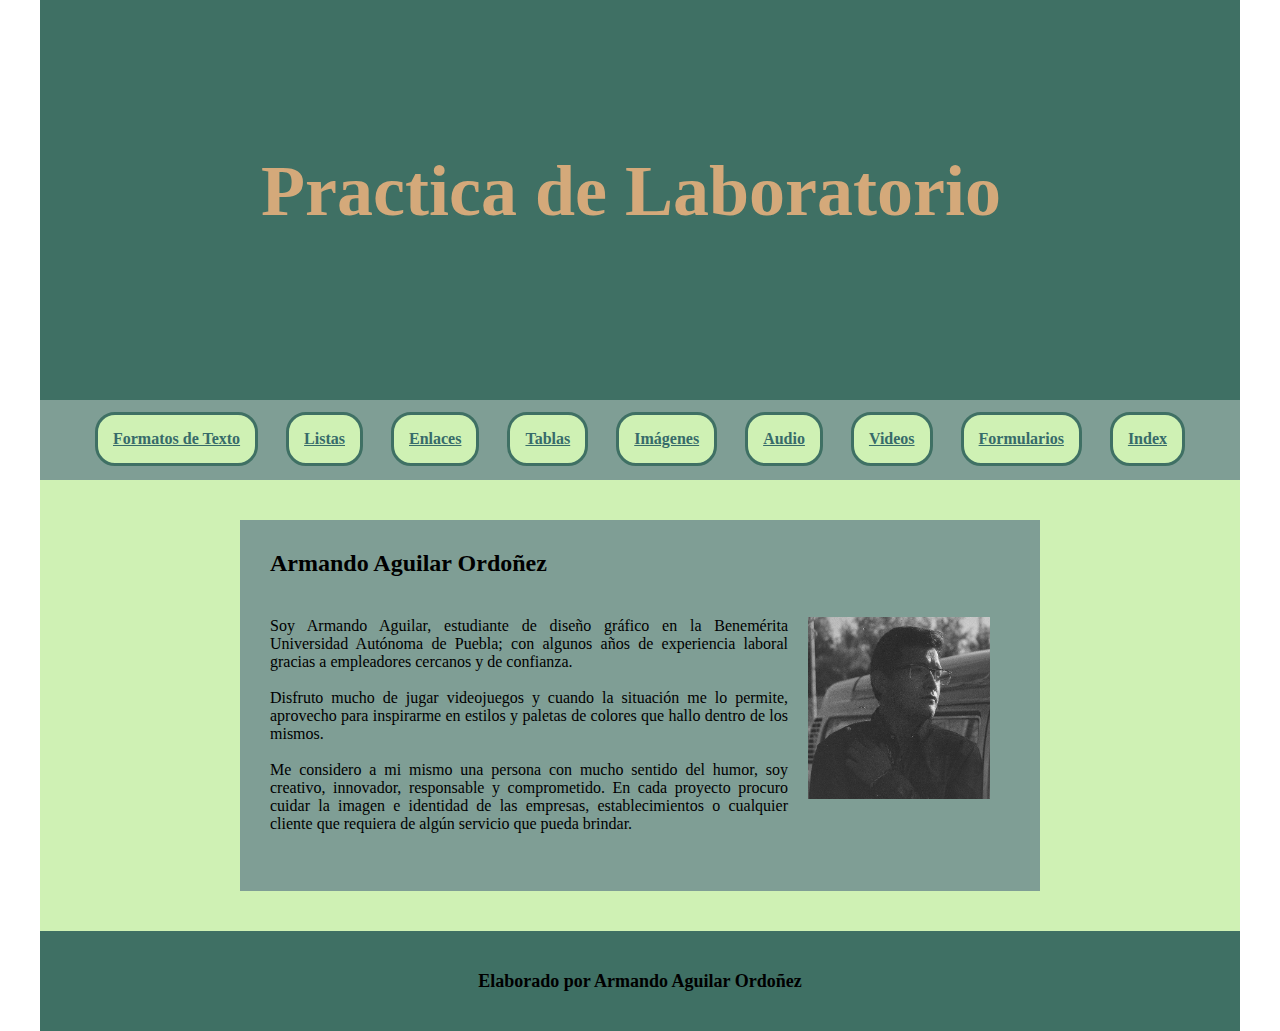
<file: index.html>
<!doctype html>
<html>
<head>
<meta charset="utf-8">
<title>Documento sin título</title>
<link href="CSS/Ejercicio 3.css" rel="stylesheet" type="text/css">
</head>

<body>
<header>
  <h1>Practica de Laboratorio&nbsp; &nbsp;&nbsp;</h1>
&nbsp;</header>
<nav>
	<ul id="menu">
    <li><a href="Codigo/Ejercicio 1.html">Formatos de Texto</a> </li>
    <li><a href="Codigo/Listas Final.html">Listas</a> </li>
    <li><a href="Codigo/Ejercicio 3.html">Enlaces</a></li>
    <li><a href="Codigo/Tablas.html">Tablas</a></li>
    <li><a href="Codigo/IMAGENES.html">Imágenes</a></li>
	<li><a href="Codigo/AUDIOS.html">Audio</a></li>
	<li><a href="Codigo/VIDEOS.html">Videos</a></li>
	<li><a href="Codigo/Formularios.html">Formularios</a></li>
	<li><a href="index.html">Index</a></li>
  </ul>
	
</nav>
<main>
  <section><h2>Armando Aguilar Ordoñez</h2>
    <img src="Medios/Imagenes/WhatsApp Image 2022-09-15 at 9.45.43 PM.jpeg" alt="" class="img_der imagen_6"/>
    <p class="parrafo_imagenes">Soy Armando Aguilar, estudiante de diseño gráfico en la Benemérita Universidad Autónoma de Puebla; con algunos años de experiencia laboral
gracias a empleadores cercanos y de confianza. 
		<br><br>
Disfruto mucho de jugar videojuegos y cuando la situación me
lo permite, aprovecho para inspirarme en estilos y paletas de colores que hallo dentro de los mismos.
<br><br>
Me considero a mi mismo una persona con mucho sentido del humor, soy creativo, innovador, responsable y comprometido.
En cada proyecto procuro cuidar la imagen e identidad de las empresas, establecimientos o cualquier cliente que requiera
de algún servicio que pueda brindar.</p><br>

    
  </section>
</main>
<footer>
  <h6>Elaborado por Armando Aguilar Ordoñez</h6>
</footer>
</body>
</html>
</file>
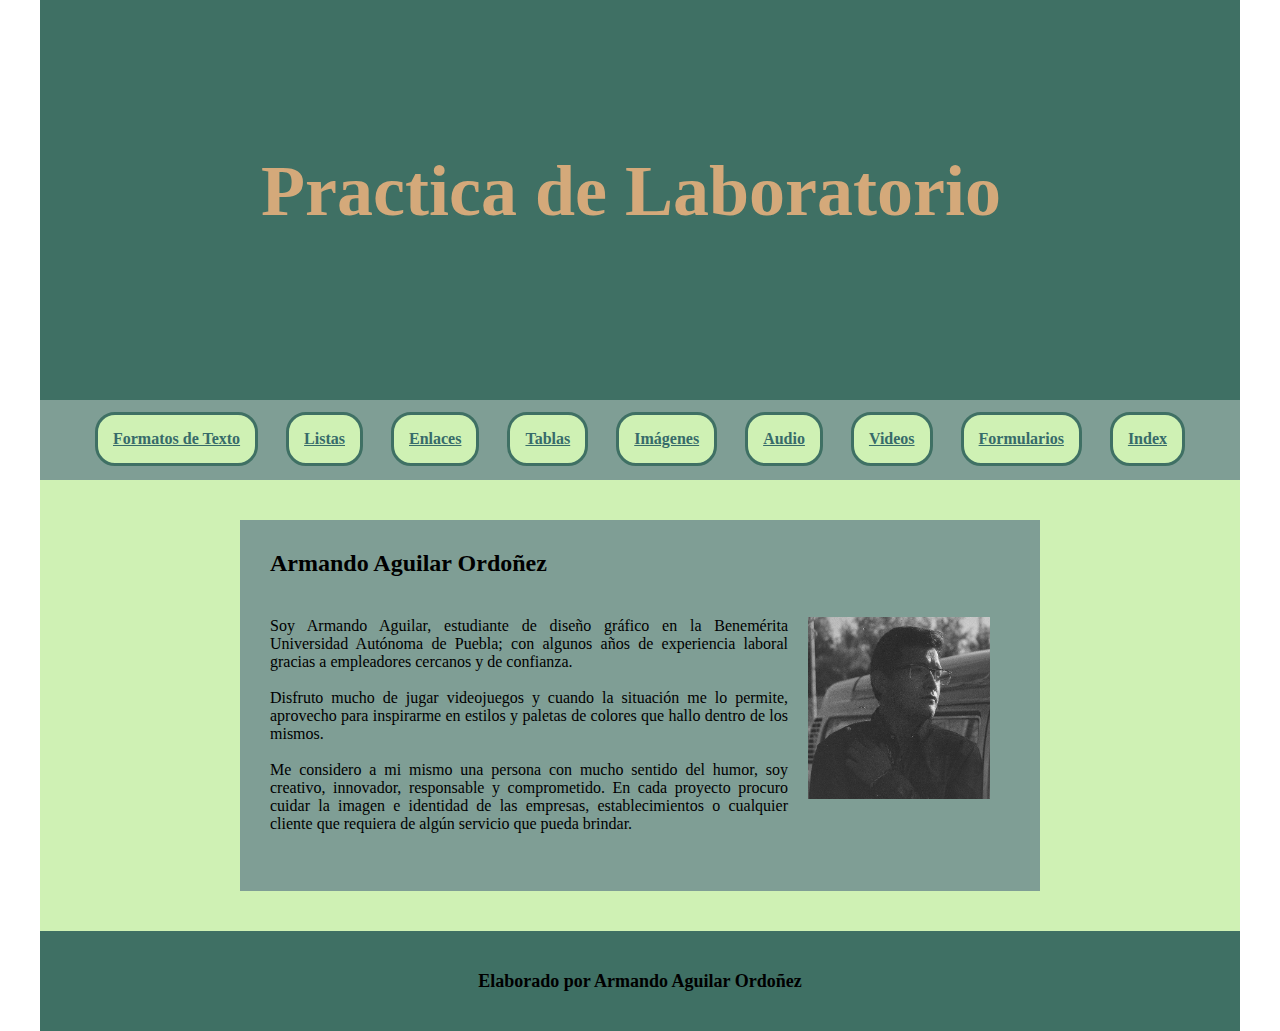
<file: Codigo/index.html>
<!doctype html>
<html>
<head>
<meta charset="utf-8">
<title>Documento sin título</title>
<link href="../CSS/Ejercicio 3.css" rel="stylesheet" type="text/css">
</head>

<body>
<header>
  <h1>Practica de Laboratorio&nbsp; &nbsp;&nbsp;</h1>
&nbsp;</header>
<nav>
	<ul id="menu">
    <li><a href="Ejercicio 1.html">Formatos de Texto</a> </li>
    <li><a href="Listas Final.html">Listas</a> </li>
    <li><a href="Ejercicio 3.html">Enlaces</a></li>
    <li><a href="Tablas.html">Tablas</a></li>
    <li><a href="IMAGENES.html">Imágenes</a></li>
	<li><a href="AUDIOS.html">Audio</a></li>
	<li><a href="VIDEOS.html">Videos</a></li>
	<li><a href="Formularios.html">Formularios</a></li>
	<li><a href="index.html">Index</a></li>
  </ul>
	
</nav>
<main>
  <section><h2>Armando Aguilar Ordoñez</h2>
    <img src="../Medios/Imagenes/WhatsApp Image 2022-09-15 at 9.45.43 PM.jpeg" alt="" class="img_der imagen_6"/>
    <p class="parrafo_imagenes">Soy Armando Aguilar, estudiante de diseño gráfico en la Benemérita Universidad Autónoma de Puebla; con algunos años de experiencia laboral
gracias a empleadores cercanos y de confianza. 
		<br><br>
Disfruto mucho de jugar videojuegos y cuando la situación me
lo permite, aprovecho para inspirarme en estilos y paletas de colores que hallo dentro de los mismos.
<br><br>
Me considero a mi mismo una persona con mucho sentido del humor, soy creativo, innovador, responsable y comprometido.
En cada proyecto procuro cuidar la imagen e identidad de las empresas, establecimientos o cualquier cliente que requiera
de algún servicio que pueda brindar.</p><br>

    
  </section>
</main>
<footer>
  <h6>Elaborado por Armando Aguilar Ordoñez</h6>
</footer>
</body>
</html>
</file>
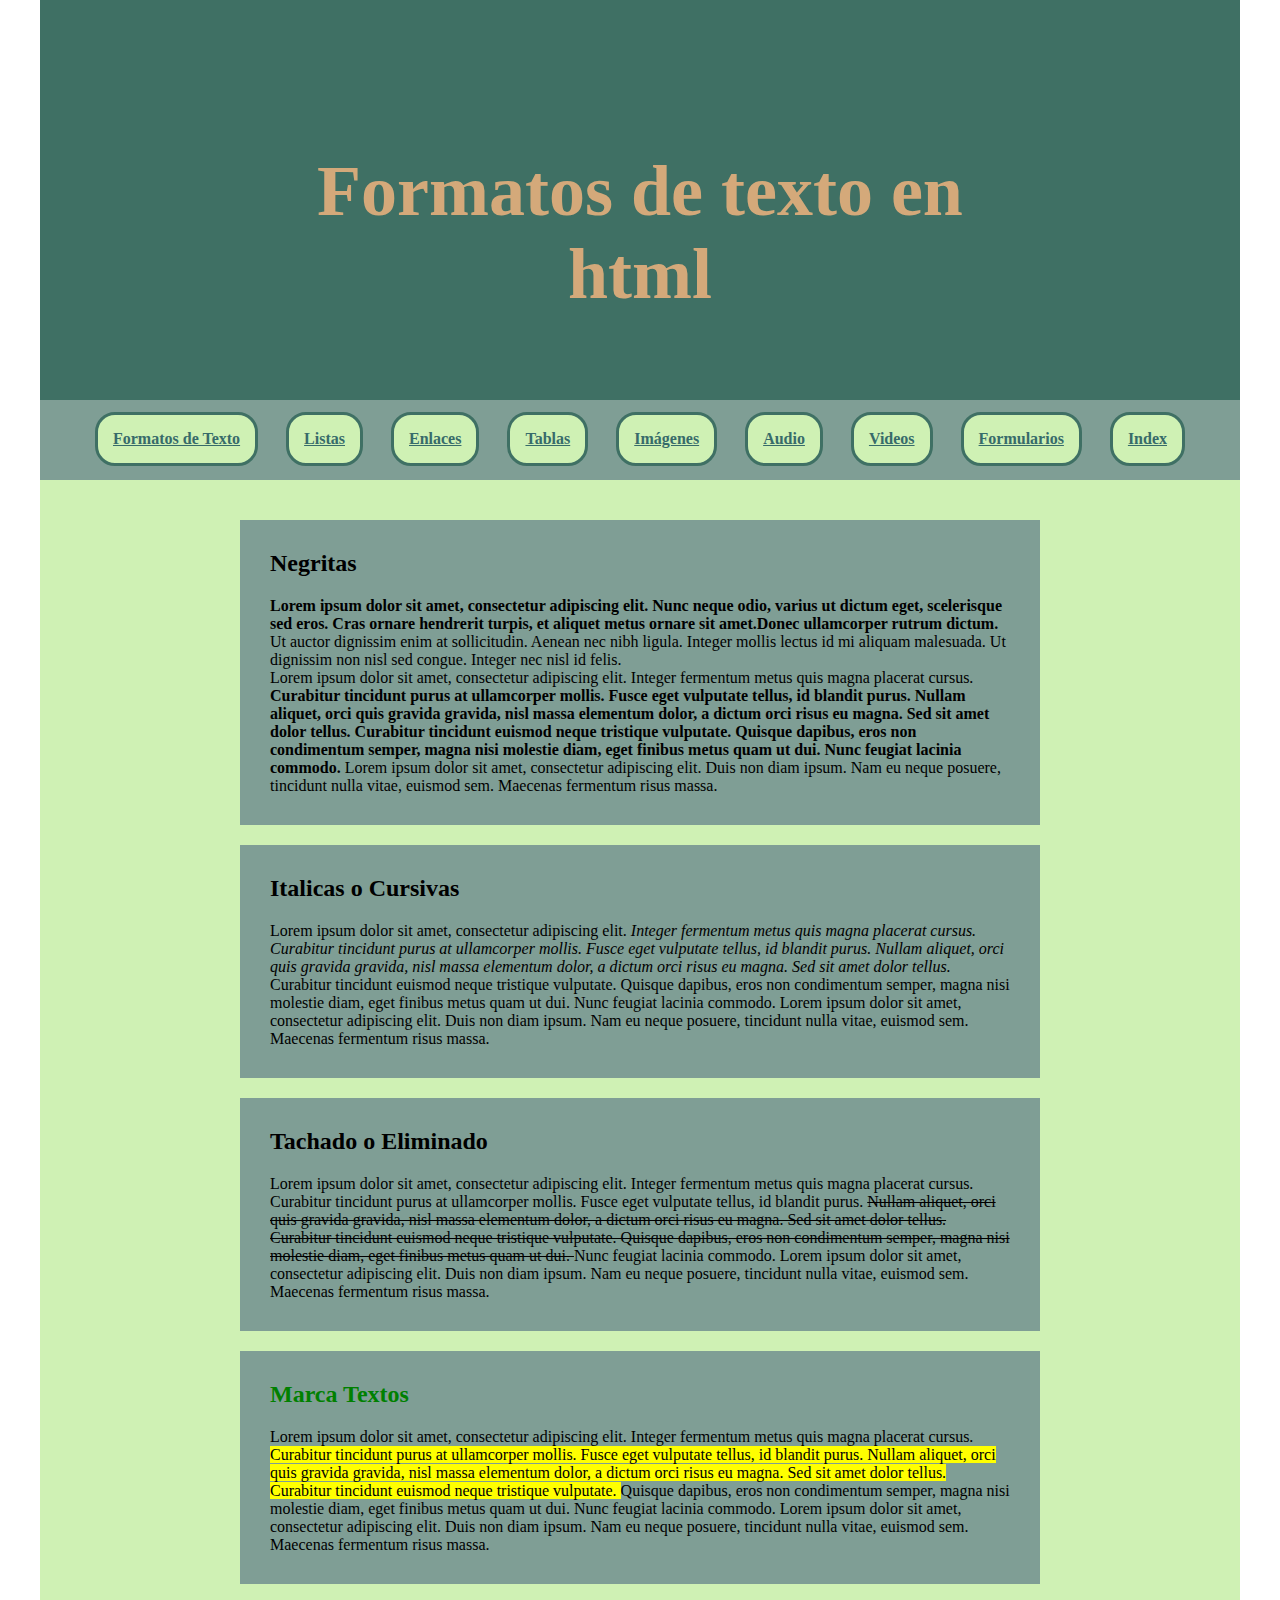
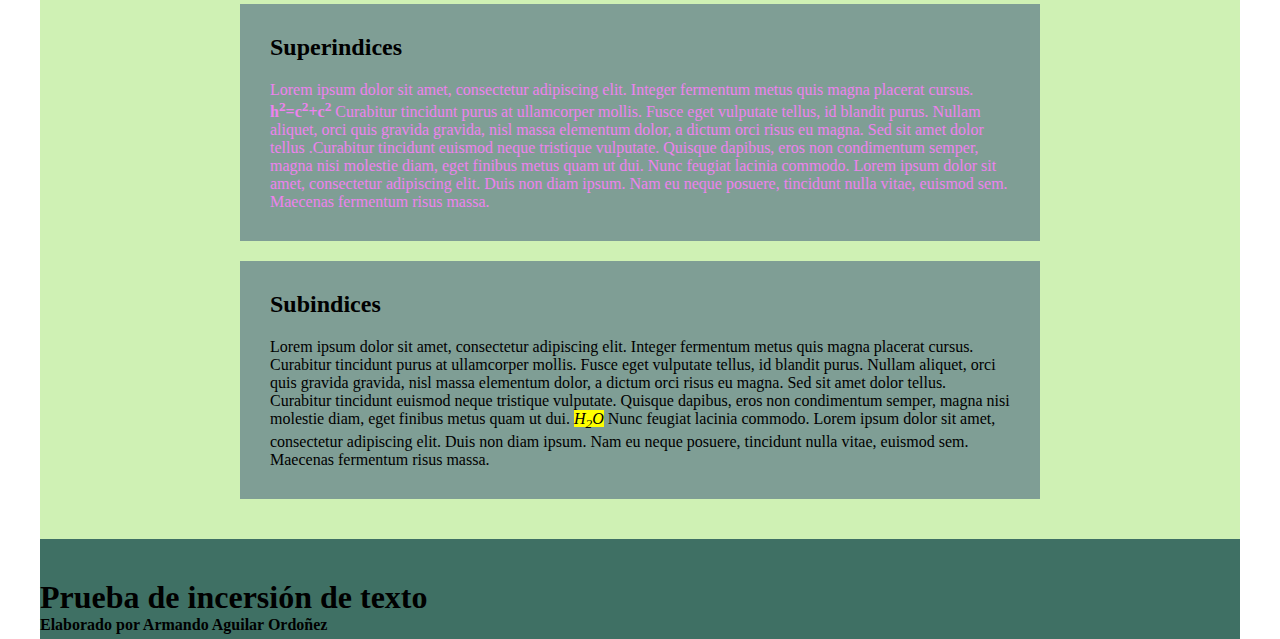
<file: Codigo/Ejercicio 1.html>
<!doctype html>
<html>
	<head>
		<title>Formatos de texto</title>
		
    <link href="../CSS/Ejercicio 3.css" rel="stylesheet" type="text/css">
	</head>

	<body>
		<header>
			<h1>Formatos de texto en html</h1>
		</header>
		<nav>
	<ul id="menu">
    <li><a href="Ejercicio 1.html">Formatos de Texto</a> </li>
    <li><a href="Listas Final.html">Listas</a> </li>
    <li><a href="Ejercicio 3.html">Enlaces</a></li>
    <li><a href="Tablas.html">Tablas</a></li>
    <li><a href="IMAGENES.html">Imágenes</a></li>
	<li><a href="AUDIOS.html">Audio</a></li>
	<li><a href="VIDEOS.html">Videos</a></li>
	<li><a href="Formularios.html">Formularios</a></li>
	<li><a href="index.html">Index</a></li>
  </ul>
	
</nav>
		<main>
			<section>
				<h2>Negritas</h2>
				<p> <b> Lorem ipsum dolor sit amet, consectetur adipiscing elit. Nunc neque odio, varius ut dictum eget, scelerisque sed eros. Cras ornare hendrerit turpis, et aliquet metus ornare sit amet.Donec ullamcorper rutrum dictum. </b>  Ut auctor dignissim enim at sollicitudin. Aenean nec nibh ligula. Integer mollis lectus id mi aliquam malesuada. Ut dignissim non nisl sed congue. Integer nec nisl id felis.
				</p>
				<p>
					 Lorem ipsum dolor sit amet, consectetur adipiscing elit. Integer fermentum metus quis magna placerat cursus. <b>Curabitur tincidunt purus at ullamcorper mollis. Fusce eget vulputate tellus, id blandit purus. Nullam aliquet, orci quis gravida gravida, nisl massa elementum dolor, a dictum orci risus eu magna. Sed sit amet dolor tellus. Curabitur tincidunt euismod neque tristique vulputate. Quisque dapibus, eros non condimentum semper, magna nisi molestie diam, eget finibus metus quam ut dui. Nunc feugiat lacinia commodo.</b> Lorem ipsum dolor sit amet, consectetur adipiscing elit. Duis non diam ipsum. Nam eu neque posuere, tincidunt nulla vitae, euismod sem. Maecenas fermentum risus massa.
				</p>
			</section>
			<section>
				<h2>Italicas o Cursivas</h2>
				<p>
					Lorem ipsum dolor sit amet, consectetur adipiscing elit. <i> Integer fermentum metus quis magna placerat cursus. Curabitur tincidunt purus at ullamcorper mollis. Fusce eget vulputate tellus, id blandit purus. Nullam aliquet, orci quis gravida gravida, nisl massa elementum dolor, a dictum orci risus eu magna. Sed sit amet dolor tellus. </i>  Curabitur tincidunt euismod neque tristique vulputate. Quisque dapibus, eros non condimentum semper, magna nisi molestie diam, eget finibus metus quam ut dui. Nunc feugiat lacinia commodo. Lorem ipsum dolor sit amet, consectetur adipiscing elit. Duis non diam ipsum. Nam eu neque posuere, tincidunt nulla vitae, euismod sem. Maecenas fermentum risus massa.
				</p>
			</section>
			<section>
				
				<h2>Tachado o Eliminado</h2>
				<p>
					Lorem ipsum dolor sit amet, consectetur adipiscing elit. Integer fermentum metus quis magna placerat cursus. Curabitur tincidunt purus at ullamcorper mollis. Fusce eget vulputate tellus, id blandit purus. <del>Nullam aliquet, orci quis gravida gravida, nisl massa elementum dolor, a dictum orci risus eu magna. Sed sit amet dolor tellus. Curabitur tincidunt euismod neque tristique vulputate. Quisque dapibus, eros non condimentum semper, magna nisi molestie diam, eget finibus metus quam ut dui. </del> Nunc feugiat lacinia commodo. Lorem ipsum dolor sit amet, consectetur adipiscing elit. Duis non diam ipsum. Nam eu neque posuere, tincidunt nulla vitae, euismod sem. Maecenas fermentum risus massa.
				</p>
			</section>
			<section>
				<h2 style="color:green;">Marca Textos</h2>
				<p>
					Lorem ipsum dolor sit amet, consectetur adipiscing elit. Integer fermentum metus quis magna placerat cursus. <mark> Curabitur tincidunt purus at ullamcorper mollis. Fusce eget vulputate tellus, id blandit purus. Nullam aliquet, orci quis gravida gravida, nisl massa elementum dolor, a dictum orci risus eu magna. Sed sit amet dolor tellus. Curabitur tincidunt euismod neque tristique vulputate. </mark> Quisque dapibus, eros non condimentum semper, magna nisi molestie diam, eget finibus metus quam ut dui. Nunc feugiat lacinia commodo. Lorem ipsum dolor sit amet, consectetur adipiscing elit. Duis non diam ipsum. Nam eu neque posuere, tincidunt nulla vitae, euismod sem. Maecenas fermentum risus massa.
				</p>
			</section>
			<section>
				<h2>Superindices</h2>
				<p style="color:violet">
					Lorem ipsum dolor sit amet, consectetur adipiscing elit. Integer fermentum metus quis magna placerat cursus. <b>h<sup>2</sup>=c<sup>2</sup>+c<sup>2</sup></b> Curabitur tincidunt purus at ullamcorper mollis. Fusce eget vulputate tellus, id blandit purus. Nullam aliquet, orci quis gravida gravida, nisl massa elementum dolor, a dictum orci risus eu magna. Sed sit amet dolor tellus .Curabitur tincidunt euismod neque tristique vulputate. Quisque dapibus, eros non condimentum semper, magna nisi molestie diam, eget finibus metus quam ut dui. Nunc feugiat lacinia commodo. Lorem ipsum dolor sit amet, consectetur adipiscing elit. Duis non diam ipsum. Nam eu neque posuere, tincidunt nulla vitae, euismod sem. Maecenas fermentum risus massa.
				</p>
			</section>
			<section>
				<h2>Subindices</h2>
				<p>
					Lorem ipsum dolor sit amet, consectetur adipiscing elit. Integer fermentum metus quis magna placerat cursus. Curabitur tincidunt purus at ullamcorper mollis. Fusce eget vulputate tellus, id blandit purus. Nullam aliquet, orci quis gravida gravida, nisl massa elementum dolor, a dictum orci risus eu magna. Sed sit amet dolor tellus. Curabitur tincidunt euismod neque tristique vulputate. Quisque dapibus, eros non condimentum semper, magna nisi molestie diam, eget finibus metus quam ut dui. <mark><i>H<sub>2</sub>O</i></mark> Nunc feugiat lacinia commodo. Lorem ipsum dolor sit amet, consectetur adipiscing elit. Duis non diam ipsum. Nam eu neque posuere, tincidunt nulla vitae, euismod sem. Maecenas fermentum risus massa.
				</p>
			</section>
		</main>
		<footer>
			<h1>Prueba de incersión de texto</h1>
			<h4>Elaborado por Armando Aguilar Ordoñez</h4>
		</footer>
	<body>
</html>
</file>
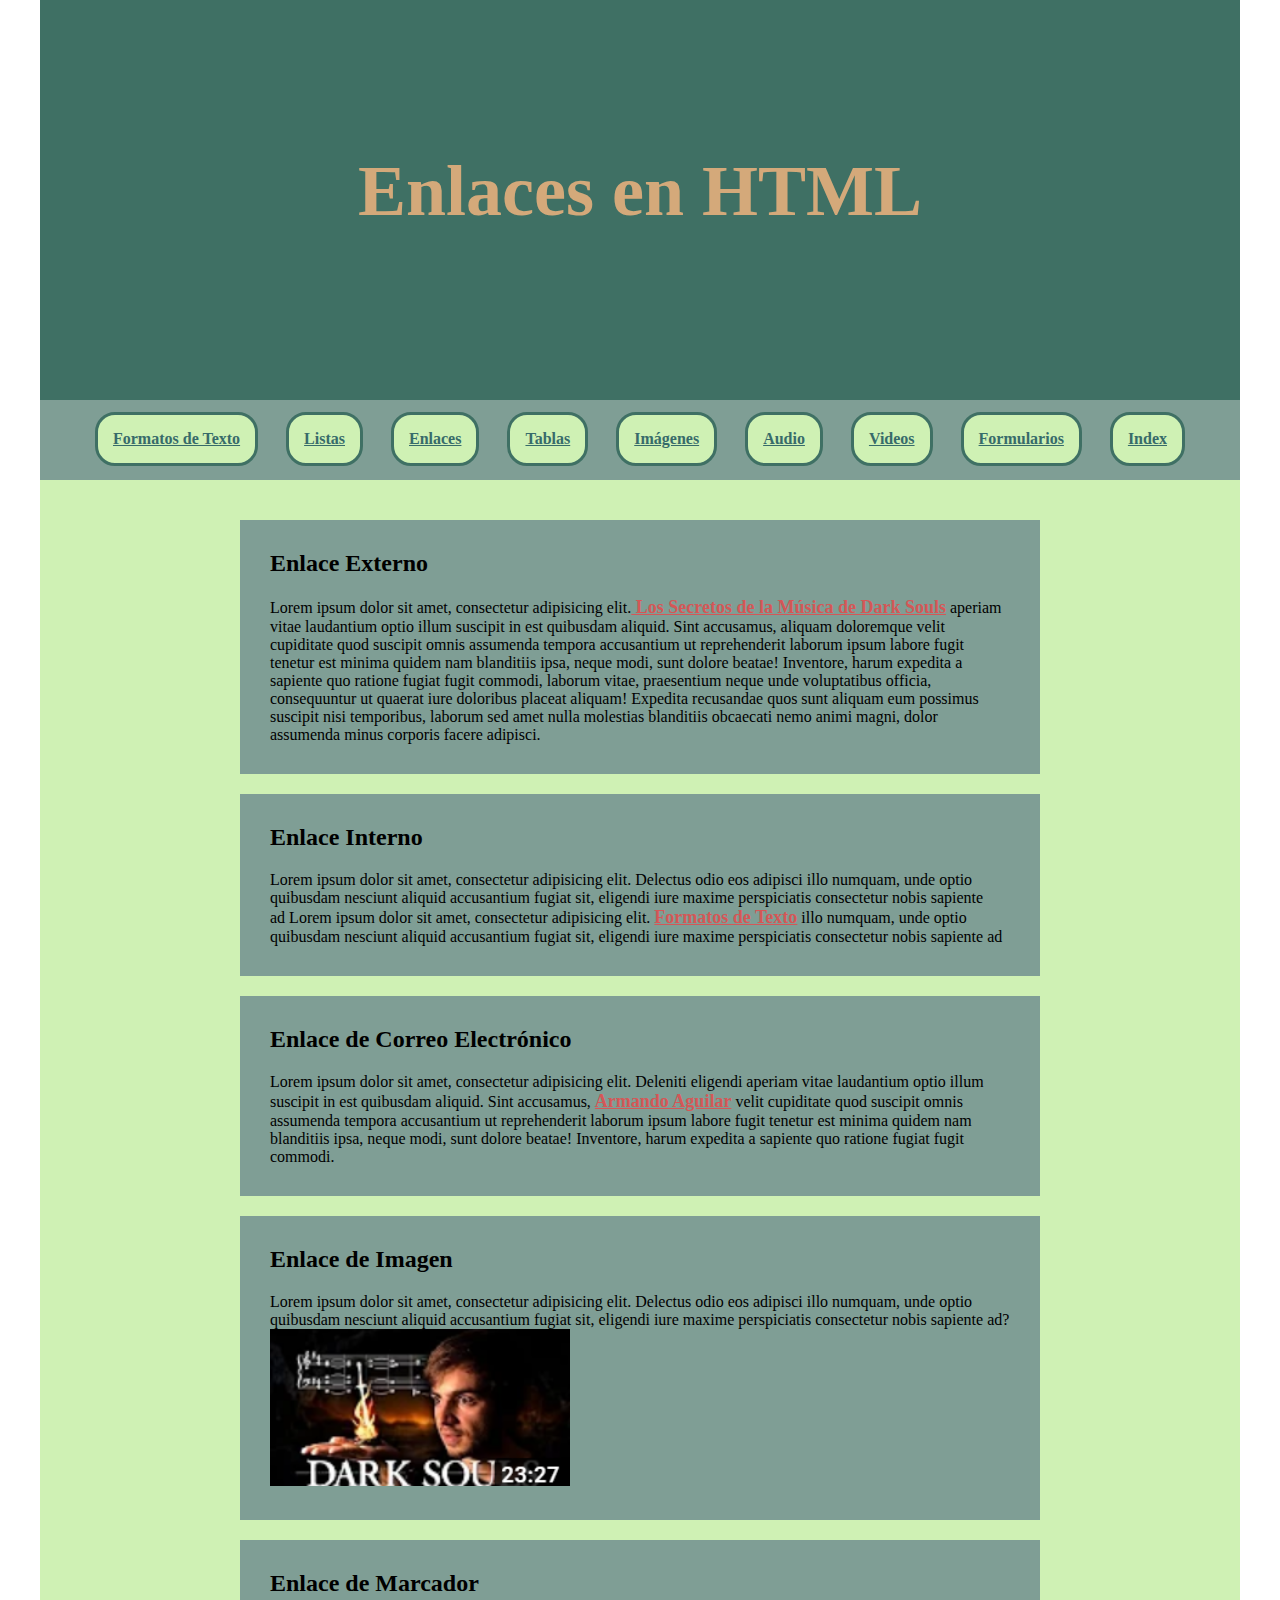
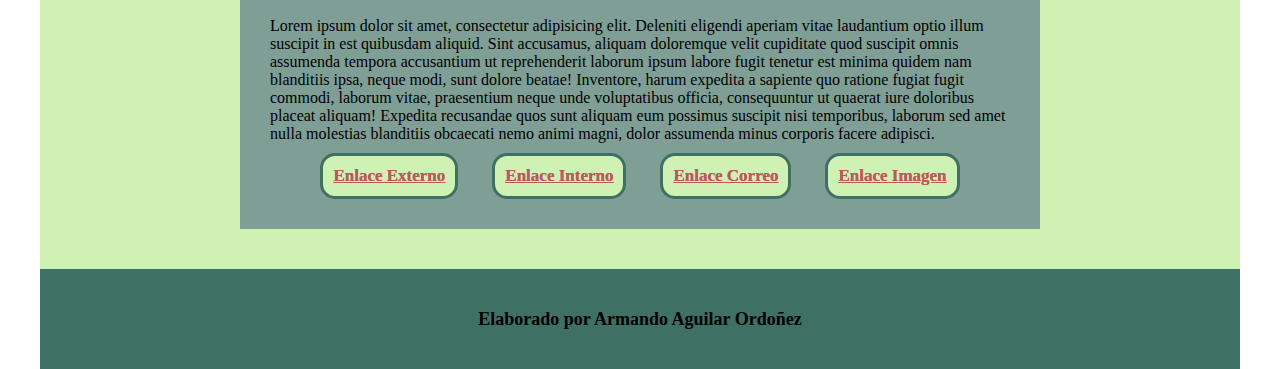
<file: Codigo/Ejercicio 3.html>
<!doctype html>
<html>
<head>
<meta charset="utf-8">
<title>Documento sin título</title>
<link href="../CSS/Ejercicio 3.css" type="text/css" rel="stylesheet">
</head>

<body>
<header>
  <h1>Enlaces en HTML</h1>
</header>
<nav>
	<ul id="menu">
    <li><a href="Ejercicio 1.html">Formatos de Texto</a> </li>
    <li><a href="Listas Final.html">Listas</a> </li>
    <li><a href="Ejercicio 3.html">Enlaces</a></li>
    <li><a href="Tablas.html">Tablas</a></li>
    <li><a href="IMAGENES.html">Imágenes</a></li>
	<li><a href="AUDIOS.html">Audio</a></li>
	<li><a href="VIDEOS.html">Videos</a></li>
	<li><a href="Formularios.html">Formularios</a></li>
	<li><a href="index.html">Index</a></li>
  </ul>
	
</nav>
<main>
  <section>
    <h2 id="m1">Enlace Externo</h2>
    <p>Lorem ipsum dolor sit amet, consectetur adipisicing elit.<a href="https://www.youtube.com/watch?v=LjKAQ-zI5Ns&ab_channel=JaimeAltozano" title="Vídeo explicativo del youtuber Jaime Altozano" target="_blank"> Los Secretos de la Música de Dark Souls</a> aperiam vitae laudantium optio illum suscipit in est quibusdam aliquid. Sint accusamus, aliquam doloremque velit cupiditate quod suscipit omnis assumenda tempora accusantium ut reprehenderit laborum ipsum labore fugit tenetur est minima quidem nam blanditiis ipsa, neque modi, sunt dolore beatae! Inventore, harum expedita a sapiente quo ratione fugiat fugit commodi, laborum vitae, praesentium neque unde voluptatibus officia, consequuntur ut quaerat iure doloribus placeat aliquam! Expedita recusandae quos sunt aliquam eum possimus suscipit nisi temporibus, laborum sed amet nulla molestias blanditiis obcaecati nemo animi magni, dolor assumenda minus corporis facere adipisci.</p>
	  
	 
	  
  </section>
<section>
    <h2 id="m2">Enlace Interno</h2>
    <p>Lorem ipsum dolor sit amet, consectetur adipisicing elit. Delectus odio eos adipisci illo numquam, unde optio quibusdam nesciunt aliquid accusantium fugiat sit, eligendi iure maxime perspiciatis consectetur nobis sapiente ad&nbsp;Lorem ipsum dolor sit amet, consectetur adipisicing elit. <a href="Ejercicio 1.html">Formatos de Texto</a> illo numquam, unde optio quibusdam nesciunt aliquid accusantium fugiat sit, eligendi iure maxime perspiciatis consectetur nobis sapiente ad</p>
   
	  
 </section>
  <section>
    <h2 id="m3">Enlace de Correo Electrónico</h2>
    <p>Lorem ipsum dolor sit amet, consectetur adipisicing elit. Deleniti eligendi aperiam vitae laudantium optio illum suscipit in est quibusdam aliquid. Sint accusamus, <a href="mailto:araguilaror@gmail.com">Armando Aguilar</a> velit cupiditate quod suscipit omnis assumenda tempora accusantium ut reprehenderit laborum ipsum labore fugit tenetur est minima quidem nam blanditiis ipsa, neque modi, sunt dolore beatae! Inventore, harum expedita a sapiente quo ratione fugiat fugit commodi.
	
    </section>
	
	
  <section>
    <h2 id="m4">Enlace de Imagen</h2>
    <p>Lorem ipsum dolor sit amet, consectetur adipisicing elit. Delectus odio eos adipisci illo numquam, unde optio quibusdam nesciunt aliquid accusantium fugiat sit, eligendi iure maxime perspiciatis consectetur nobis sapiente ad?</p>
    <a href="https://www.youtube.com/watch?v=LjKAQ-zI5Ns&t=164s&ab_channel=JaimeAltozano"><img src="../Medios/Imagenes/Captura de pantalla 2022-09-10 132704.png" width="300px"></a>
    
	  
	  
  </section>
  <section>
    <h2>Enlace de Marcador</h2>
    <p>Lorem ipsum dolor sit amet, consectetur adipisicing elit. Deleniti eligendi aperiam vitae laudantium optio illum suscipit in est quibusdam aliquid. Sint accusamus, aliquam doloremque velit cupiditate quod suscipit omnis assumenda tempora accusantium ut reprehenderit laborum ipsum labore fugit tenetur est minima quidem nam blanditiis ipsa, neque modi, sunt dolore beatae! Inventore, harum expedita a sapiente quo ratione fugiat fugit commodi, laborum vitae, praesentium neque unde voluptatibus officia, consequuntur ut quaerat iure doloribus placeat aliquam! Expedita recusandae quos sunt aliquam eum possimus suscipit nisi temporibus, laborum sed amet nulla molestias blanditiis obcaecati nemo animi magni, dolor assumenda minus corporis facere adipisci.</p>
    <ul id="menu_interno">
      <li><a href="#m1">Enlace Externo</a></li>
      <li><a href="#m2">Enlace Interno</a></li>
      <li><a href="#m3">Enlace Correo</a></li>
      <li><a href="#m4">Enlace Imagen</a></li>
    </ul>
  </section>
</main>
<footer>
  <h6>Elaborado por Armando Aguilar Ordoñez</h6>
</footer>
</body>
</html>
</file>
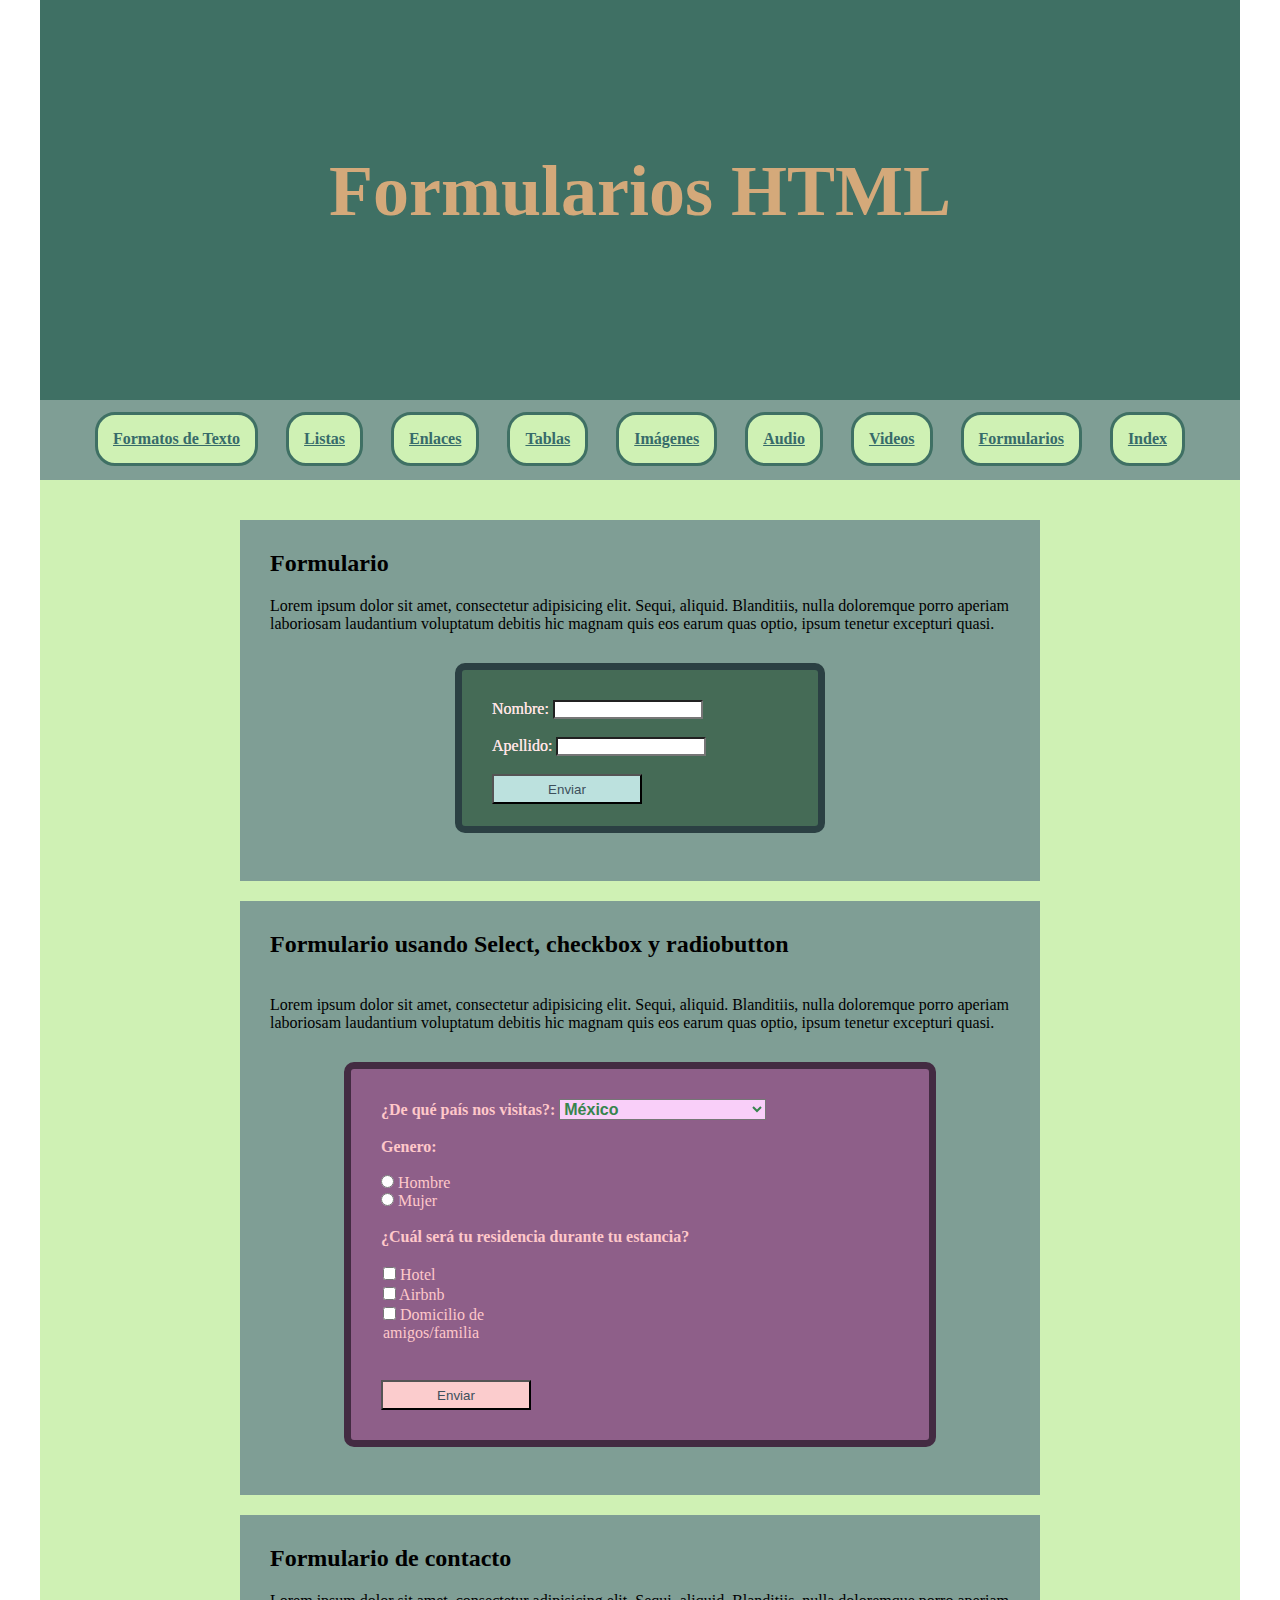
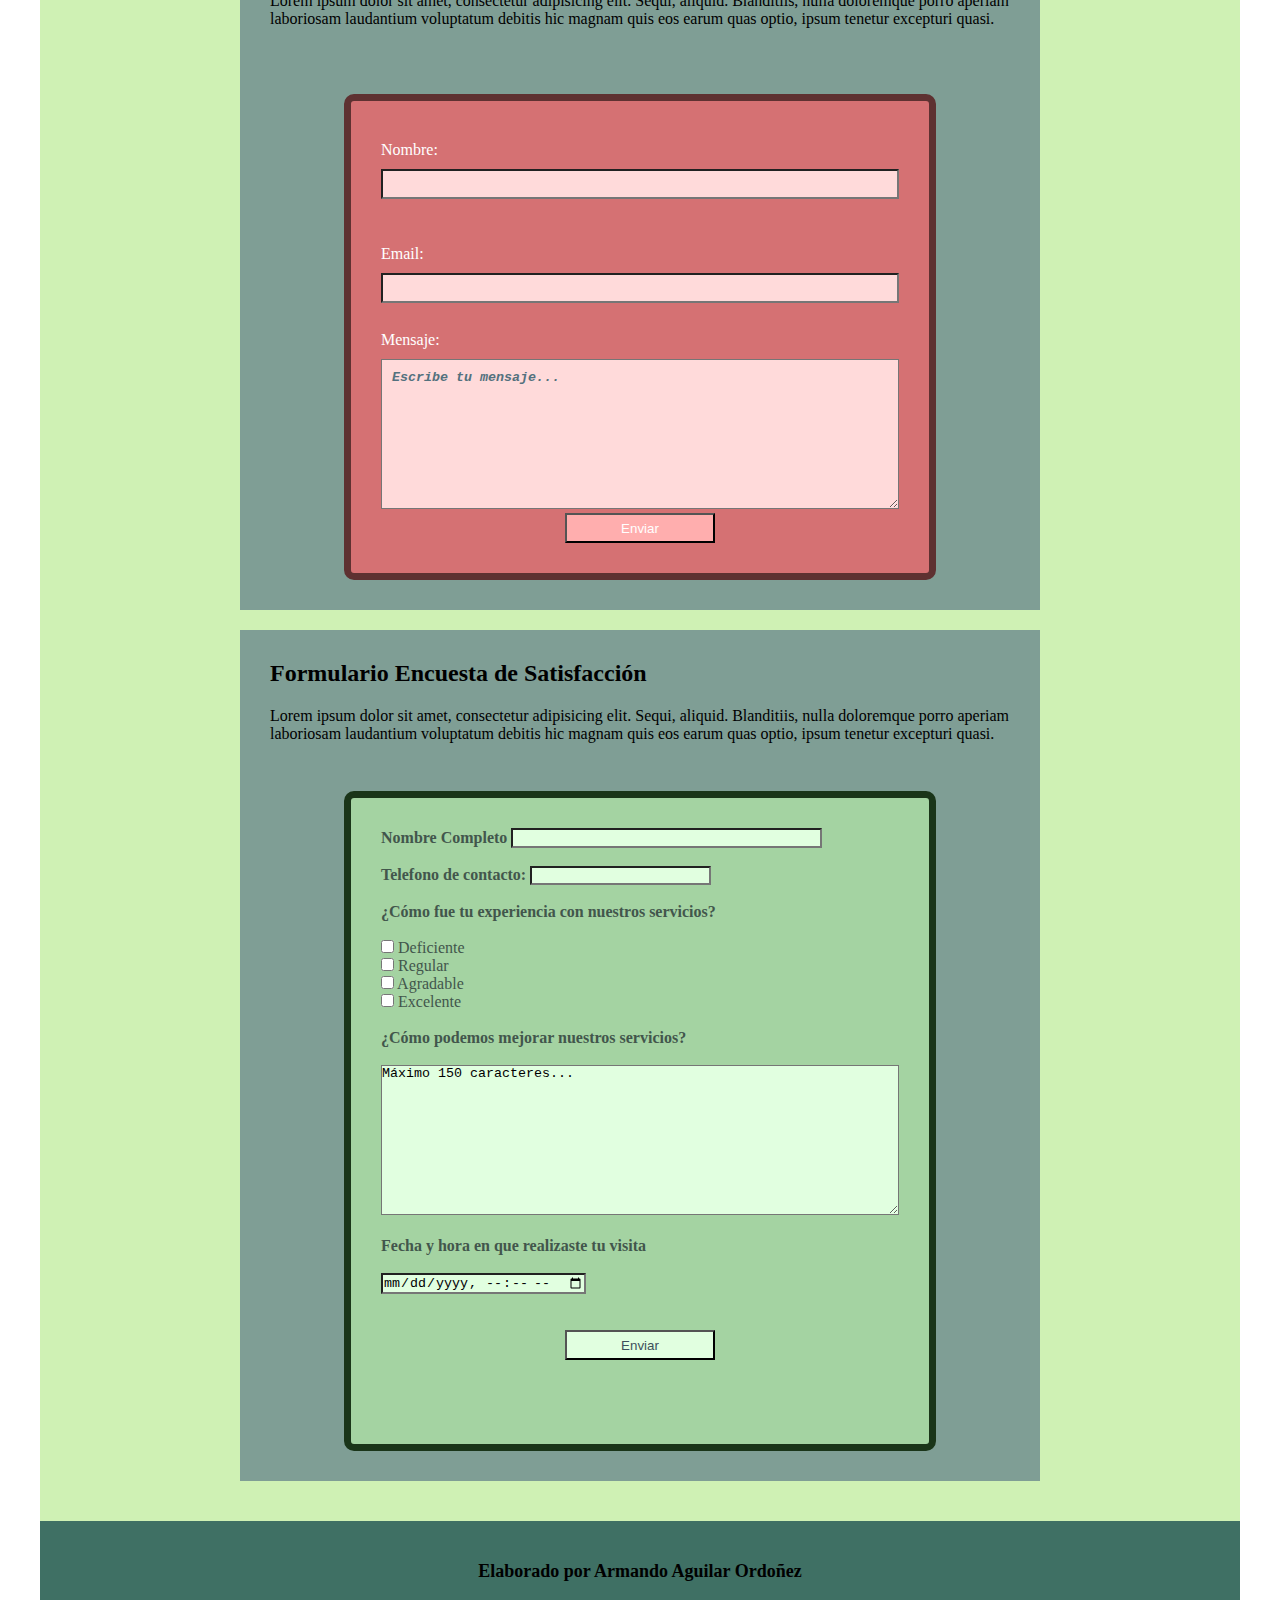
<file: Codigo/Formularios.html>
<!doctype html>
<html>
<head>
<meta charset="utf-8">
<title>Documento sin título</title>
<link href="../CSS/Ejercicio 3.css"../CSS/STYLE_PAGE_2.css"" rel="stylesheet" type="text/css">
</head>

<body>
<header><h1>Formularios HTML</h1>
</header>
<nav>
	<ul id="menu">
    <li><a href="Ejercicio 1.html">Formatos de Texto</a> </li>
    <li><a href="Listas Final.html">Listas</a> </li>
    <li><a href="Ejercicio 3.html">Enlaces</a></li>
    <li><a href="Tablas.html">Tablas</a></li>
    <li><a href="IMAGENES.html">Imágenes</a></li>
	<li><a href="AUDIOS.html">Audio</a></li>
	<li><a href="VIDEOS.html">Videos</a></li>
	<li><a href="Formularios.html">Formularios</a></li>
	<li><a href="index.html">Index</a></li>
  </ul>
	
</nav>
<main>
  <section>
<h2>Formulario</h2>
    <p>Lorem ipsum dolor sit amet, consectetur adipisicing elit. Sequi, aliquid. Blanditiis, nulla doloremque porro aperiam laboriosam laudantium voluptatum debitis hic magnam quis eos earum quas optio, ipsum tenetur excepturi quasi.</p>
    <form id="form1" name="form1" method="get">
      <label for="nombre">Nombre:</label>
      <input type="text" name="nombre" id="nombre">
		<br><br>
      <label for="Apellido">Apellido:</label>
      <input type="text" name="Apellido" id="Apellido">
		<br><br>
      <input type="submit" name="Botón1" id="Botón1" value="Enviar">
      
    </form>
    <br>
  </section>
  <section>
    <h2>Formulario usando Select, checkbox y radiobutton</h2>
    <p>&nbsp;</p>
<p>Lorem ipsum dolor sit amet, consectetur adipisicing elit. Sequi, aliquid. Blanditiis, nulla doloremque porro aperiam laboriosam laudantium voluptatum debitis hic magnam quis eos earum quas optio, ipsum tenetur excepturi quasi.</p>
    <form id="form2" name="form2" method="post">
      <label for="select"><Strong>¿De qué país nos visitas?:</Strong></label>
      <select name="select" id="país">
        <option value="MX">México</option>
        <option value="US">Estados Unidos</option>
        <option value="Es">España</option>
        <option value="Ar">Argentina</option>
        <option value="Co">Colombia</option>
      </select>
      <br><br>
<p> <strong>Genero:</strong>
		  <br><br>
	    <label>
			<input type="radio" name="Genero" value="hombre" id="Genero_0">
	    Hombre</label>
	  <br>
	  <label>
	    <input type="radio" name="Genero" value="mujer" id="Genero_1">
	    Mujer</label>
	  <br><br>
	  </p>
<label><strong>¿Cuál será tu residencia durante tu estancia?</strong></label>
<table width="200">
	<br><br>
  <tr>
    <td><label>
      <input type="checkbox" name="Residencia_Temporal" value="Hotel" id="Residencia_Temporal_0">
      Hotel</label></td>
  </tr>
  <tr>
    <td><label>
      <input type="checkbox" name="Residencia_Temporal" value="Airbnb" id="Residencia_Temporal_1">
      Airbnb</label></td>
  </tr>
  <tr>
    <td><label>
      <input type="checkbox" name="Residencia_Temporal" value="Particular" id="Residencia_Temporal_2">
      Domicilio de amigos/familia</label></td>
  </tr>
</table>
<br><br>
      <input type="submit" name="Botón2" id="Botón2" value="Enviar">
    </form>
    <br>
    
   
  </section>
  <section>
    <h2>Formulario de contacto</h2>
    <p>Lorem ipsum dolor sit amet, consectetur adipisicing elit. Sequi, aliquid. Blanditiis, nulla doloremque porro aperiam laboriosam laudantium voluptatum debitis hic magnam quis eos earum quas optio, ipsum tenetur excepturi quasi.</p>
	  <br><br>
    <form action="Procesamiento.html" id="form3" name="form3" method="post">
      <label for="Nombre">Nombre:</label>
      <input name="Nombre" type="text" required="required" id="Nombre" form="form3">
      &nbsp;
	  <br><br>
	<label for="email">Email:</label>
    <input name="email" type="email" required="required" id="email" form="form3">
		<br><br>
    <label for="Mensaje">Mensaje:</label>
    <textarea name="Mensaje" rows="6" maxlength="150" required="required" id="Mensaje" form="form3">Escribe tu mensaje...</textarea>
    <input name="submit" type="submit" id="Botón3" formaction="Procesamiento.html" value="Enviar">
    </form>
    
   
	  
  </section>
	
	<section>
    <h2>Formulario Encuesta de Satisfacción</h2>
    <p>Lorem ipsum dolor sit amet, consectetur adipisicing elit. Sequi, aliquid. Blanditiis, nulla doloremque porro aperiam laboriosam laudantium voluptatum debitis hic magnam quis eos earum quas optio, ipsum tenetur excepturi quasi.</p>
		<br>
		
    <form action="Procesamiento.html" method="post" name="form4" id="form4">
      
     
      
      <label><strong>Nombre Completo</strong></label>
      <input name="CasillaNombre" type="text" id="CasillaNombre">
      <br>
      <br>
      <label for="tel"><strong>Telefono de contacto:</strong></label>
      <input type="tel" name="tel" id="tel">
      <br>
      <br>
      <label><strong>¿Cómo fue tu experiencia con nuestros servicios?</strong></label>
      <br>
      <br>
      <label>
        <input type="checkbox" name="¿Cómo fue tu experiencia con nuestros servicios?" value="deficiente" id="iquestCoacutemofuetuexperienciaconnuestrosservicios_0">
        Deficiente</label>
      <br>
      <label>
        <input type="checkbox" name="¿Cómo fue tu experiencia con nuestros servicios?" value="regular" id="iquestCoacutemofuetuexperienciaconnuestrosservicios_1">
        Regular</label>
      <br>
      <label>
        <input type="checkbox" name="¿Cómo fue tu experiencia con nuestros servicios?" value="agradable" id="iquestCoacutemofuetuexperienciaconnuestrosservicios_2">
      Agradable</label>
      <br>
      <label>
        <input type="checkbox" name="¿Cómo fue tu experiencia con nuestros servicios?" value="excelente" id="iquestCoacutemofuetuexperienciaconnuestrosservicios_3">
        Excelente</label>
      <br>
      <br>
      <label><strong>¿Cómo podemos mejorar nuestros servicios?</strong></label>
      <br>
      <br>
      <textarea name="Opinion" maxlength="150" id="Opinion">Máximo 150 caracteres...</textarea>
      <br>
      <br>
      <label><strong>Fecha y hora en que realizaste tu visita</strong></label>
      <br>
      <br>
      <input name="Fecha_Hora" type="datetime-local" id="Fecha_Hora">
      <br>
      <br>
      <br>
      <input name="submit" type="submit" id="Botón4" formaction="Procesamiento.html" value="Enviar">
      <br>
      <br>
            &nbsp;
    </form>
</form>
    
   
	  
  </section>
	
</main>

<footer>
  <h6>Elaborado por Armando Aguilar Ordoñez</h6>
</footer>
</body>
</html>
</file>
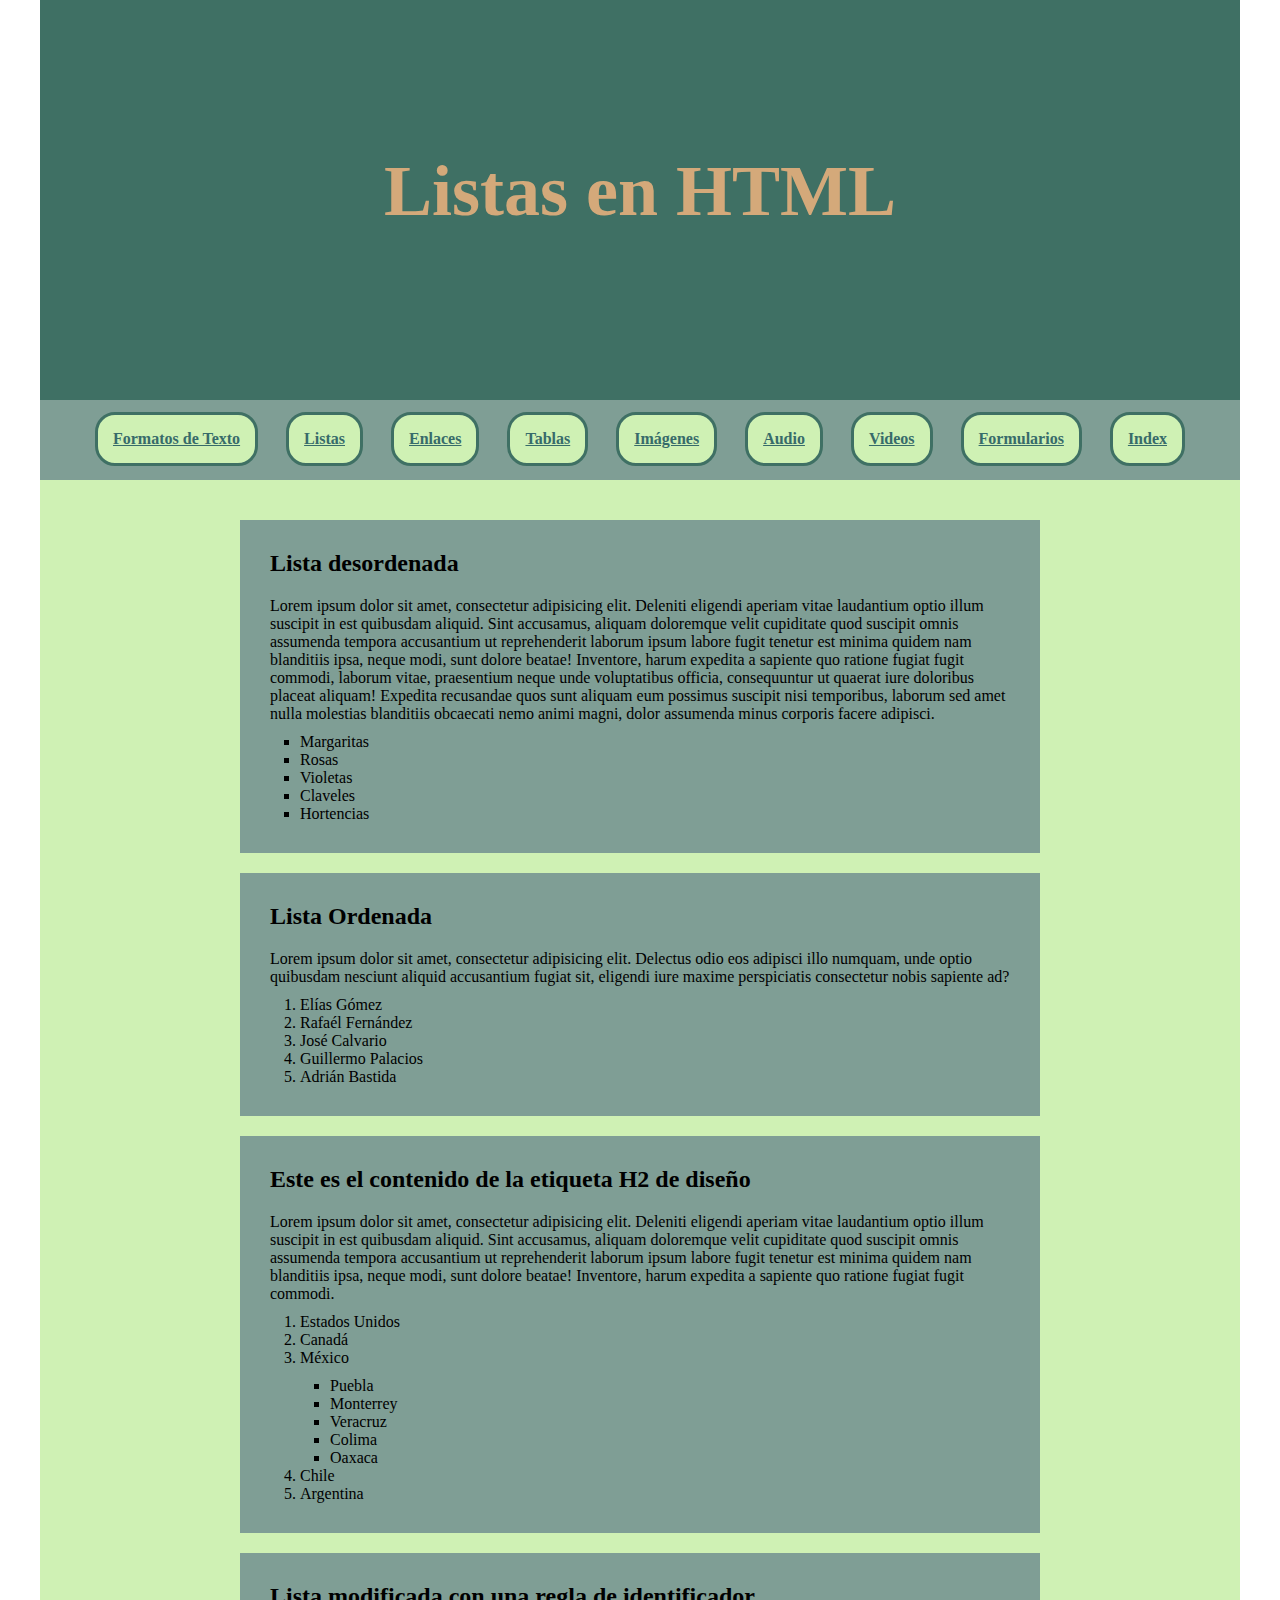
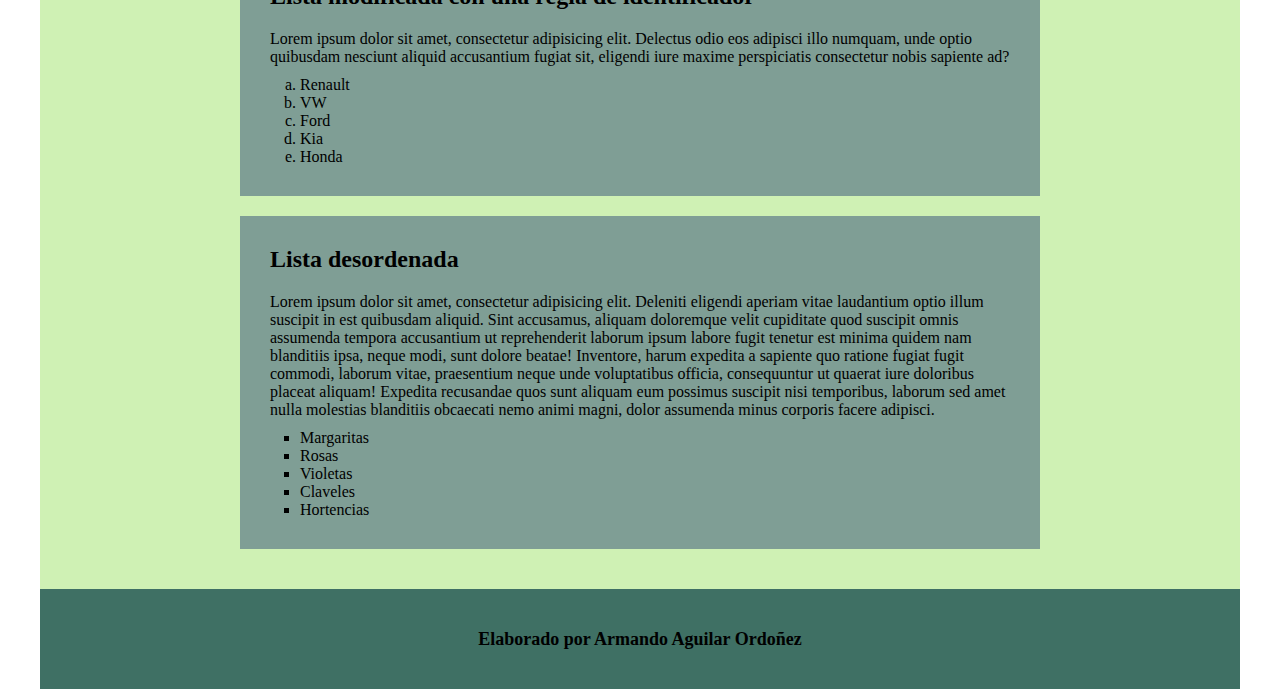
<file: Codigo/Listas Final.html>
<!doctype html>
<html>
<head>
<meta charset="utf-8">
<title>Documento sin título</title>
<link href="../CSS/Ejercicio 3.css" rel="stylesheet" type="text/css">
</head>

<body>
<header>
  <h1>Listas en HTML</h1>
</header>
<nav>
	<ul id="menu">
    <li><a href="Ejercicio 1.html">Formatos de Texto</a> </li>
    <li><a href="Listas Final.html">Listas</a> </li>
    <li><a href="Ejercicio 3.html">Enlaces</a></li>
    <li><a href="Tablas.html">Tablas</a></li>
    <li><a href="IMAGENES.html">Imágenes</a></li>
	<li><a href="AUDIOS.html">Audio</a></li>
	<li><a href="VIDEOS.html">Videos</a></li>
	<li><a href="Formularios.html">Formularios</a></li>
	<li><a href="index.html">Index</a></li>
  </ul>
	
</nav>
<main>
  <section>
    <h2>Lista desordenada</h2>
    <p>Lorem ipsum dolor sit amet, consectetur adipisicing elit. Deleniti eligendi aperiam vitae laudantium optio illum suscipit in est quibusdam aliquid. Sint accusamus, aliquam doloremque velit cupiditate quod suscipit omnis assumenda tempora accusantium ut reprehenderit laborum ipsum labore fugit tenetur est minima quidem nam blanditiis ipsa, neque modi, sunt dolore beatae! Inventore, harum expedita a sapiente quo ratione fugiat fugit commodi, laborum vitae, praesentium neque unde voluptatibus officia, consequuntur ut quaerat iure doloribus placeat aliquam! Expedita recusandae quos sunt aliquam eum possimus suscipit nisi temporibus, laborum sed amet nulla molestias blanditiis obcaecati nemo animi magni, dolor assumenda minus corporis facere adipisci.</p>
	  
	  <ul class="lista_2">
		  <li>Margaritas</li>
		  <li>Rosas</li>
		  <li>Violetas</li>
		  <li>Claveles</li>
		  <li>Hortencias</li>
	  </ul>
	  
  </section>
<section>
    <h2>Lista Ordenada</h2>
    <p>Lorem ipsum dolor sit amet, consectetur adipisicing elit. Delectus odio eos adipisci illo numquam, unde optio quibusdam nesciunt aliquid accusantium fugiat sit, eligendi iure maxime perspiciatis consectetur nobis sapiente ad?</p>
    <ol>
	 
	 <li>Elías Gómez</li>
	 <li>Rafaél Fernández</li>
	 <li>José Calvario</li>
	 <li>Guillermo Palacios</li>
	 <li>Adrián Bastida</li> 
	</ol> 
	  
 </section>
  <section>
    <h2>Este es el contenido de la etiqueta H2 de diseño</h2>
    <p>Lorem ipsum dolor sit amet, consectetur adipisicing elit. Deleniti eligendi aperiam vitae laudantium optio illum suscipit in est quibusdam aliquid. Sint accusamus, aliquam doloremque velit cupiditate quod suscipit omnis assumenda tempora accusantium ut reprehenderit laborum ipsum labore fugit tenetur est minima quidem nam blanditiis ipsa, neque modi, sunt dolore beatae! Inventore, harum expedita a sapiente quo ratione fugiat fugit commodi.
	 <ol>
	 
	 <li>Estados Unidos</li>
	 <li>Canadá</li>
	 <li>México</li>
		 <ul>
			 <li>Puebla</li>
			 <li>Monterrey</li>
			 <li>Veracruz</li>
			 <li>Colima</li>
			 <li>Oaxaca</li>
		 </ul>
	 <li>Chile</li>
	 <li>Argentina</li> 
	</ol> 
	  
    </section>
  <section>
    <h2>Lista modificada con una regla de identificador</h2>
    <p>Lorem ipsum dolor sit amet, consectetur adipisicing elit. Delectus odio eos adipisci illo numquam, unde optio quibusdam nesciunt aliquid accusantium fugiat sit, eligendi iure maxime perspiciatis consectetur nobis sapiente ad?</p>
    <ul id="lista_1">
      <li>Renault</li>
      <li>VW</li>
      <li>Ford</li>
      <li>Kia</li>
      <li>Honda</li>
    </ul>
  </section>
  <section>
    <h2>Lista desordenada</h2>
    <p>Lorem ipsum dolor sit amet, consectetur adipisicing elit. Deleniti eligendi aperiam vitae laudantium optio illum suscipit in est quibusdam aliquid. Sint accusamus, aliquam doloremque velit cupiditate quod suscipit omnis assumenda tempora accusantium ut reprehenderit laborum ipsum labore fugit tenetur est minima quidem nam blanditiis ipsa, neque modi, sunt dolore beatae! Inventore, harum expedita a sapiente quo ratione fugiat fugit commodi, laborum vitae, praesentium neque unde voluptatibus officia, consequuntur ut quaerat iure doloribus placeat aliquam! Expedita recusandae quos sunt aliquam eum possimus suscipit nisi temporibus, laborum sed amet nulla molestias blanditiis obcaecati nemo animi magni, dolor assumenda minus corporis facere adipisci.</p>
    <ul class="lista_2">
      <li>Margaritas</li>
      <li>Rosas</li>
      <li>Violetas</li>
      <li>Claveles</li>
      <li>Hortencias</li>
    </ul>
  </section>
</main>
<footer>
  <h6>Elaborado por Armando Aguilar Ordoñez</h6>
</footer>
</body>
</html>
</file>
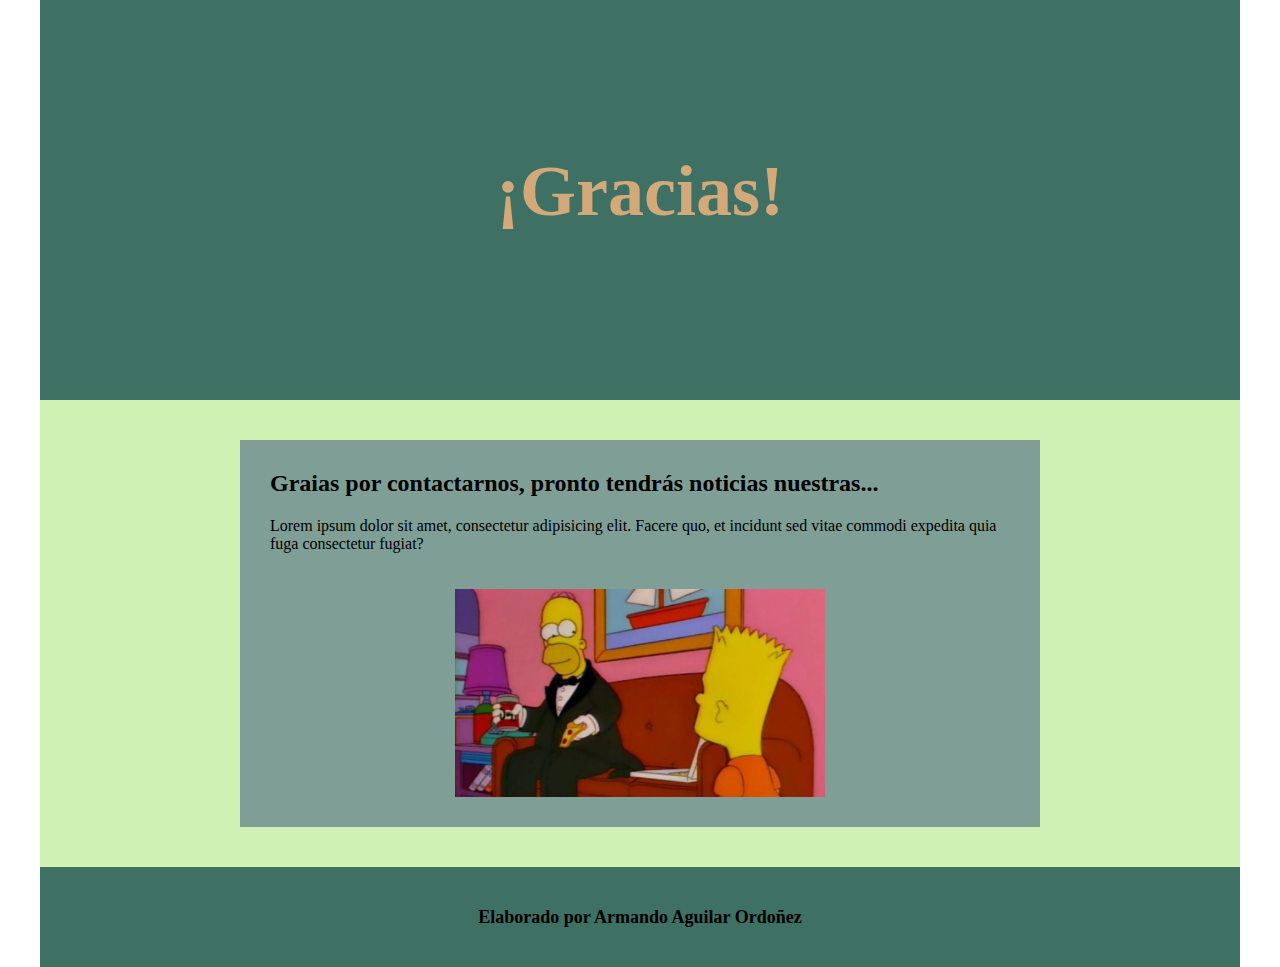
<file: Codigo/Procesamiento.html>
<!doctype html>
<html>
<head>
<meta charset="utf-8">
<title>Documento sin título</title>
<link href="../CSS/Ejercicio 3.css"../CSS/STYLE_PAGE_2.css"" rel="stylesheet" type="text/css">
</head>

<body>
<header><h1>¡Gracias!</h1>
</header>

<main>
  <section>
<h2>Graias por contactarnos, pronto tendrás noticias nuestras...</h2>
    <p>Lorem ipsum dolor sit amet, consectetur adipisicing elit. Facere quo, et incidunt sed vitae commodi expedita quia fuga consectetur fugiat?</p>
	  <br><br>
	<img src="../Medios/Imagenes/Elegante.jpg" width="50%" id="imagen_procesamiento" margin="auto">
  </section>
</main>
<footer>
  <h6>Elaborado por Armando Aguilar Ordoñez</h6>
</footer>
</body>
</html>
</file>
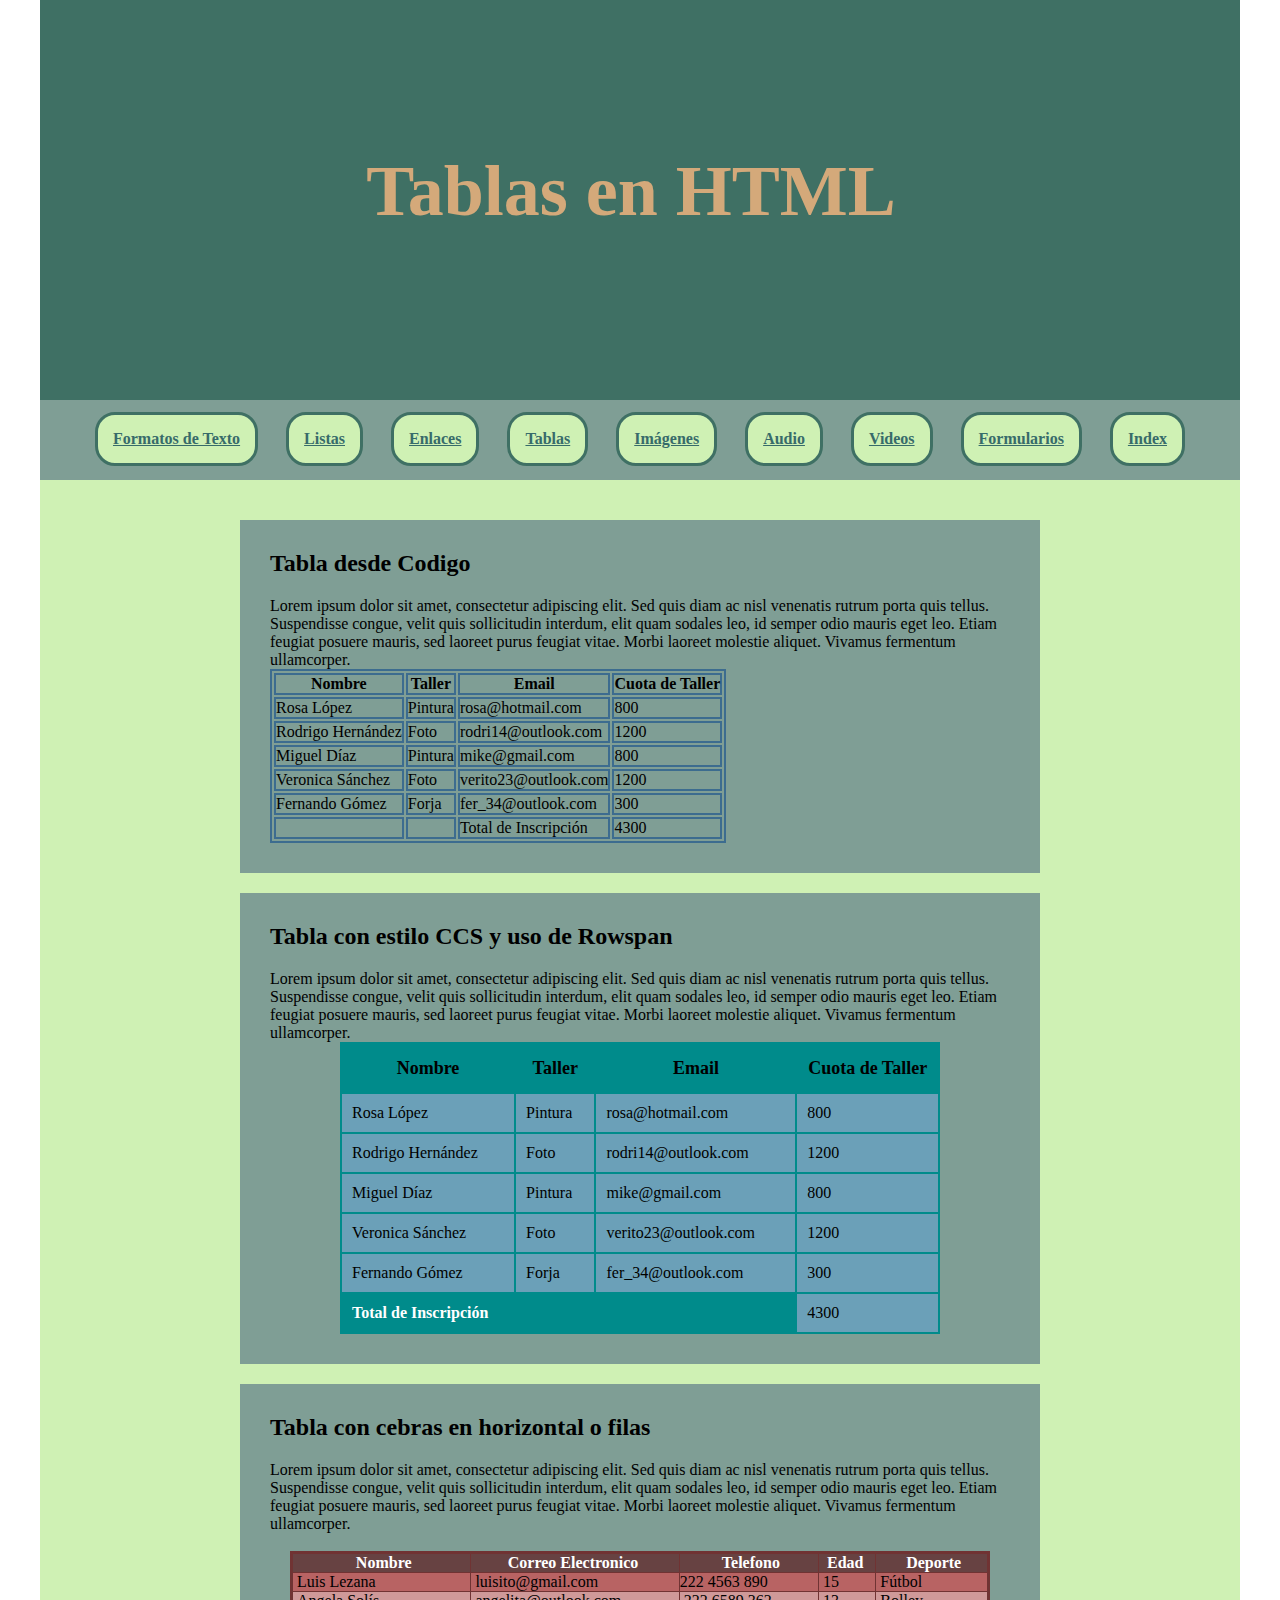
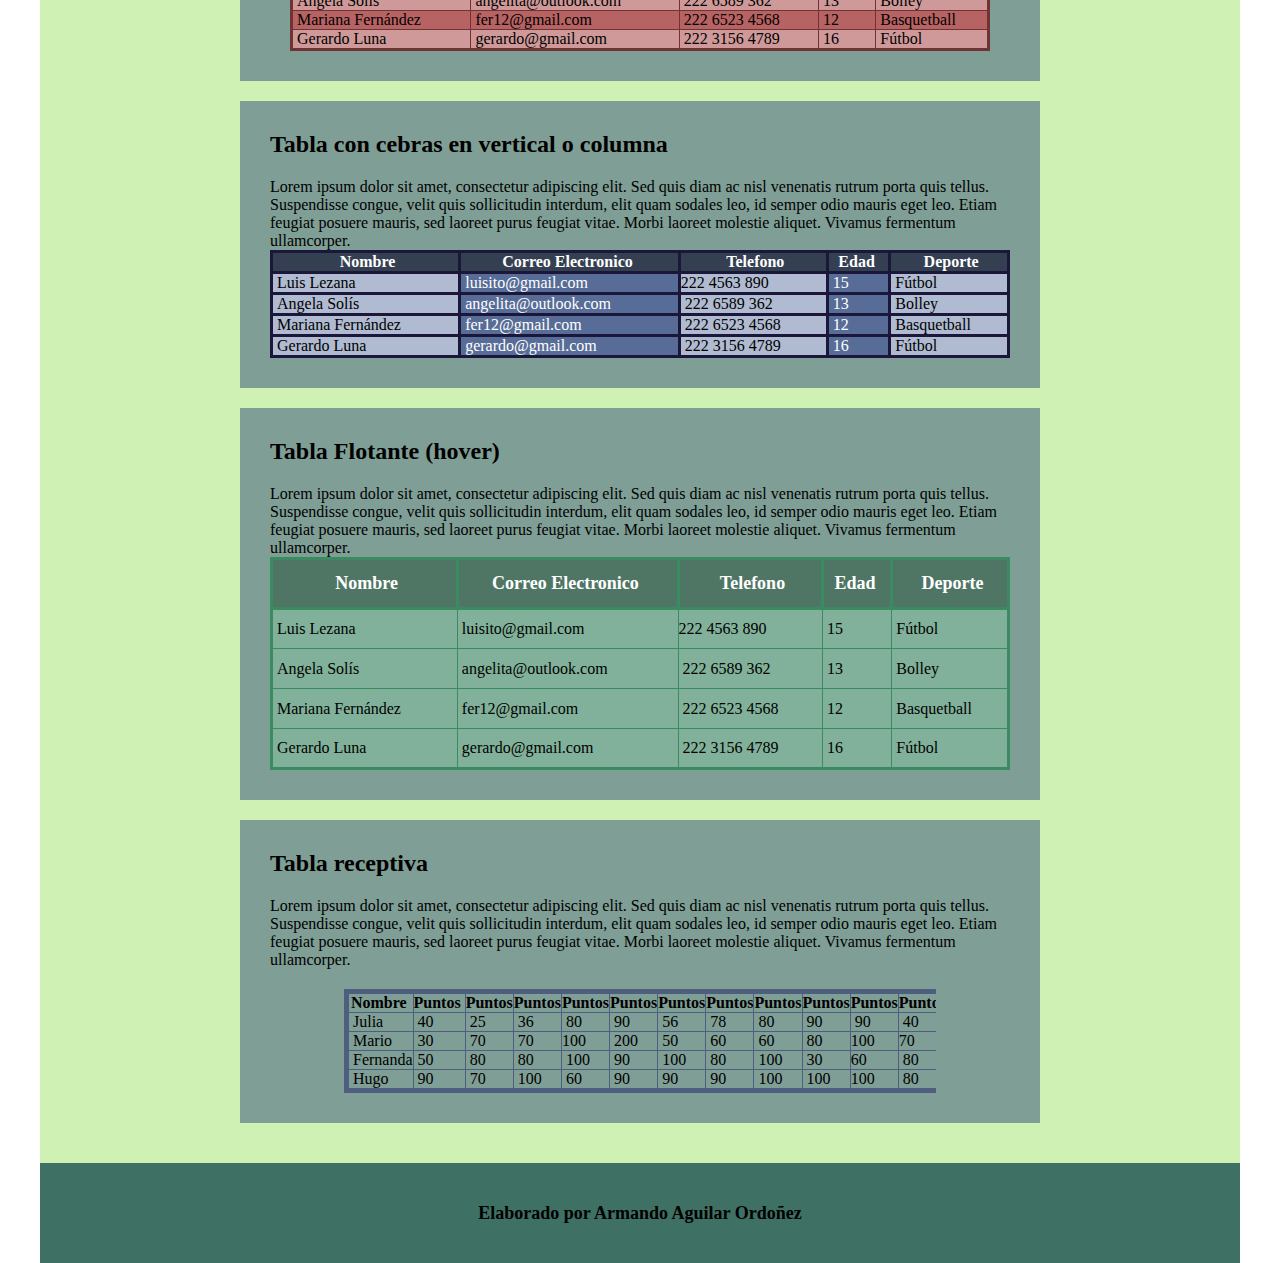
<file: Codigo/Tablas.html>
<!doctype html>
<html>
<head>
<meta charset="utf-8">
<title>Documento sin título</title>
<link href="../CSS/Ejercicio 3.css" rel="stylesheet" type="text/css">
</head>

<body>
<header>
  <h1>Tablas en HTML&nbsp;</h1>
</header>
<nav>
	<ul id="menu">
    <li><a href="Ejercicio 1.html">Formatos de Texto</a> </li>
    <li><a href="Listas Final.html">Listas</a> </li>
    <li><a href="Ejercicio 3.html">Enlaces</a></li>
    <li><a href="Tablas.html">Tablas</a></li>
    <li><a href="IMAGENES.html">Imágenes</a></li>
	<li><a href="AUDIOS.html">Audio</a></li>
	<li><a href="VIDEOS.html">Videos</a></li>
	<li><a href="Formularios.html">Formularios</a></li>
	<li><a href="index.html">Index</a></li>
  </ul>
	
</nav>
<main>
  <section>
    <h2>Tabla desde Codigo</h2>
    <p>Lorem ipsum dolor sit amet, consectetur adipiscing elit. Sed quis diam ac nisl venenatis rutrum porta quis tellus. Suspendisse congue, velit quis sollicitudin interdum, elit quam sodales leo, id semper odio mauris eget leo. Etiam feugiat posuere mauris, sed laoreet purus feugiat vitae. Morbi laoreet molestie aliquet. Vivamus fermentum ullamcorper.</p>
	  <table id="Tabla_1">
      <thead>
        <tr>
          <th> Nombre</th>
          <th>Taller</th>
          <th>Email</th>
          <th>Cuota de Taller</th>
        </tr>
      </thead>
      <tbody>
        <tr>
			  <td>Rosa López</td>
			  <td>Pintura</td>
			  <td>rosa@hotmail.com</td>
			  <td>800</td>
		</tr>
		<tr>
			<td>Rodrigo Hernández</td>
			<td>Foto</td>
			<td>rodri14@outlook.com</td>
			<td>1200</td>
		</tr>
		<tr>
			<td>Miguel Díaz</td>
			<td>Pintura</td>
			<td>mike@gmail.com</td>
			<td>800</td>
		</tr>
			 
		 
<tr>
			  <td>Veronica Sánchez</td>
			  <td>Foto</td>
			  <td>verito23@outlook.com</td>
			  <td>1200</td>
		</tr>
			 
		  <tr>
			  <td>Fernando Gómez</td>
			  <td>Forja</td>
			  <td>fer_34@outlook.com</td>
			  <td>300</td>
		</tr>
		 
<tr>
	  <td></td>
    <td></td>
	  <td>Total de Inscripción</td>
    <td>4300</td>
  </tr>
    </tbody>
  
  <tfoot>
  </tfoot>
    </table>
</section>
  <section>
    <h2>Tabla con estilo CCS y uso de Rowspan&nbsp;&nbsp;</h2>
    <p>Lorem ipsum dolor sit amet, consectetur adipiscing elit. Sed quis diam ac nisl venenatis rutrum porta quis tellus. Suspendisse congue, velit quis sollicitudin interdum, elit quam sodales leo, id semper odio mauris eget leo. Etiam feugiat posuere mauris, sed laoreet purus feugiat vitae. Morbi laoreet molestie aliquet. Vivamus fermentum ullamcorper.</p>
    <table id="Tabla_2">
      <thead>
        <tr>
          <th> Nombre</th>
          <th>Taller</th>
          <th>Email</th>
          <th>Cuota de Taller</th>
        </tr>
      </thead>
      <tbody>
        <tr>
			  <td>Rosa López</td>
			  <td>Pintura</td>
			  <td>rosa@hotmail.com</td>
			  <td>800</td>
		</tr>
		<tr>
			<td>Rodrigo Hernández</td>
			<td>Foto</td>
			<td>rodri14@outlook.com</td>
			<td>1200</td>
		</tr>
		<tr>
			<td>Miguel Díaz</td>
			<td>Pintura</td>
			<td>mike@gmail.com</td>
			<td>800</td>
		</tr>
			 
		 
<tr>
			  <td>Veronica Sánchez</td>
			  <td>Foto</td>
			  <td>verito23@outlook.com</td>
			  <td>1200</td>
		</tr>
			 
		  <tr>
			  <td>Fernando Gómez</td>
			  <td>Forja</td>
			  <td>fer_34@outlook.com</td>
			  <td>300</td>
		</tr>
		 
<tr>
    <td colspan="3" style="background-color:darkcyan; font-weight:bold; color:white">Total de Inscripción</td>
    <td>4300</td>
  </tr>
    </tbody>
  
  <tfoot>
  </tfoot>
    </table>
  </section>
  <section>
    <h2>Tabla con cebras en horizontal o filas</h2>
    <p>Lorem ipsum dolor sit amet, consectetur adipiscing elit. Sed quis diam ac nisl venenatis rutrum porta quis tellus. Suspendisse congue, velit quis sollicitudin interdum, elit quam sodales leo, id semper odio mauris eget leo. Etiam feugiat posuere mauris, sed laoreet purus feugiat vitae. Morbi laoreet molestie aliquet. Vivamus fermentum ullamcorper.</p> <br>
    <table width="100%" border="1" cellspacing="5" id="Tabla_3">
      <thead><tr>
          <th scope="col">&nbsp;Nombre
          </th>
			<th scope="col">Correo Electronico&nbsp;</th>
          <th scope="col">&nbsp;Telefono</th>
          <th scope="col">Edad&nbsp;</th>
          <th scope="col">&nbsp;Deporte</th>
        </tr>
		</thead>
		
		<tbody>
        <tr>
          <td>&nbsp;Luis Lezana</td>
          <td>&nbsp;luisito@gmail.com</td>
          <td>222 4563 890</td>
          <td>&nbsp;15</td>
          <td>&nbsp;Fútbol</td>
        </tr>
        <tr>
          <td>&nbsp;Angela Solís</td>
          <td>&nbsp;angelita@outlook.com</td>
          <td>&nbsp;222 6589 362&nbsp;&nbsp;</td>
          <td>&nbsp;13</td>
          <td>&nbsp;Bolley</td>
        </tr>
        <tr>
          <td>&nbsp;Mariana Fernández</td>
          <td>&nbsp;fer12@gmail.com</td>
          <td>&nbsp;222 6523 4568</td>
          <td>&nbsp;12</td>
          <td>&nbsp;Basquetball</td>
        </tr>
        <tr>
          <td>&nbsp;Gerardo Luna</td>
          <td>&nbsp;gerardo@gmail.com</td>
          <td>&nbsp;222 3156 4789</td>
          <td>&nbsp;16</td>
          <td>&nbsp;Fútbol</td>
        </tr>
      </tbody>
    </table>
</section>
  <section>
    <h2>Tabla con cebras en vertical o columna&nbsp;</h2>
<p>Lorem ipsum dolor sit amet, consectetur adipiscing elit. Sed quis diam ac nisl venenatis rutrum porta quis tellus. Suspendisse congue, velit quis sollicitudin interdum, elit quam sodales leo, id semper odio mauris eget leo. Etiam feugiat posuere mauris, sed laoreet purus feugiat vitae. Morbi laoreet molestie aliquet. Vivamus fermentum ullamcorper.</p>
    <table width="100%" border="1" cellspacing="5" id="Tabla_4">
      <thead>
        <tr>
          <th scope="col">&nbsp;Nombre </th>
          <th scope="col">Correo Electronico&nbsp;</th>
          <th scope="col">&nbsp;Telefono</th>
          <th scope="col">Edad&nbsp;</th>
          <th scope="col">&nbsp;Deporte</th>
        </tr>
      </thead>
      <tbody>
        <tr>
          <td>&nbsp;Luis Lezana</td>
          <td>&nbsp;luisito@gmail.com</td>
          <td>222 4563 890</td>
          <td>&nbsp;15</td>
          <td>&nbsp;Fútbol</td>
        </tr>
        <tr>
          <td>&nbsp;Angela Solís</td>
          <td>&nbsp;angelita@outlook.com</td>
          <td>&nbsp;222 6589 362&nbsp;&nbsp;</td>
          <td>&nbsp;13</td>
          <td>&nbsp;Bolley</td>
        </tr>
        <tr>
          <td>&nbsp;Mariana Fernández</td>
          <td>&nbsp;fer12@gmail.com</td>
          <td>&nbsp;222 6523 4568</td>
          <td>&nbsp;12</td>
          <td>&nbsp;Basquetball</td>
        </tr>
        <tr>
          <td>&nbsp;Gerardo Luna</td>
          <td>&nbsp;gerardo@gmail.com</td>
          <td>&nbsp;222 3156 4789</td>
          <td>&nbsp;16</td>
          <td>&nbsp;Fútbol</td>
        </tr>
      </tbody>
    </table>
</section>
<section>
    <h2>Tabla Flotante (hover)&nbsp;</h2>
    <p>Lorem ipsum dolor sit amet, consectetur adipiscing elit. Sed quis diam ac nisl venenatis rutrum porta quis tellus. Suspendisse congue, velit quis sollicitudin interdum, elit quam sodales leo, id semper odio mauris eget leo. Etiam feugiat posuere mauris, sed laoreet purus feugiat vitae. Morbi laoreet molestie aliquet. Vivamus fermentum ullamcorper.</p>
    <table width="100%" border="1" cellspacing="5" id="Tabla_5">
      <thead>
        <tr>
          <th scope="col">&nbsp;Nombre </th>
          <th scope="col">Correo Electronico&nbsp;</th>
          <th scope="col">&nbsp;Telefono</th>
          <th scope="col">Edad&nbsp;</th>
          <th scope="col">&nbsp;Deporte</th>
        </tr>
      </thead>
      <tbody>
        <tr>
          <td>&nbsp;Luis Lezana</td>
          <td>&nbsp;luisito@gmail.com</td>
          <td>222 4563 890</td>
          <td>&nbsp;15</td>
          <td>&nbsp;Fútbol</td>
        </tr>
        <tr>
          <td>&nbsp;Angela Solís</td>
          <td>&nbsp;angelita@outlook.com</td>
          <td>&nbsp;222 6589 362&nbsp;&nbsp;</td>
          <td>&nbsp;13</td>
          <td>&nbsp;Bolley</td>
        </tr>
        <tr>
          <td>&nbsp;Mariana Fernández</td>
          <td>&nbsp;fer12@gmail.com</td>
          <td>&nbsp;222 6523 4568</td>
          <td>&nbsp;12</td>
          <td>&nbsp;Basquetball</td>
        </tr>
        <tr>
          <td>&nbsp;Gerardo Luna</td>
          <td>&nbsp;gerardo@gmail.com</td>
          <td>&nbsp;222 3156 4789</td>
          <td>&nbsp;16</td>
          <td>&nbsp;Fútbol</td>
        </tr>
      </tbody>
    </table>
  </section>
<section>
  <h2>Tabla receptiva&nbsp;</h2>
<p>Lorem ipsum dolor sit amet, consectetur adipiscing elit. Sed quis diam ac nisl venenatis rutrum porta quis tellus. Suspendisse congue, velit quis sollicitudin interdum, elit quam sodales leo, id semper odio mauris eget leo. Etiam feugiat posuere mauris, sed laoreet purus feugiat vitae. Morbi laoreet molestie aliquet. Vivamus fermentum ullamcorper.</p>
<div id="Tabla_receptiva">
  <div>
    <table border="1" cellspacing="5" id="Tabla_6">
      <tbody>
        <tr>
          <th scope="col">Nombre&nbsp;</th>
          <th scope="col">Puntos&nbsp;</th>
          <th scope="col">Puntos</th>
          <th scope="col">Puntos</th>
          <th scope="col">Puntos</th>
          <th scope="col">Puntos</th>
          <th scope="col">Puntos</th>
          <th scope="col">Puntos</th>
          <th scope="col">Puntos</th>
          <th scope="col">Puntos</th>
          <th scope="col">Puntos</th>
          <th scope="col">Puntos</th>
          <th scope="col">Puntos</th>
          <th scope="col">Puntos</th>
          <th scope="col">Puntos</th>
          </tr>
        <tr>
          <td>&nbsp;Julia</td>
          <td>&nbsp;40</td>
          <td>&nbsp;25</td>
          <td>&nbsp;36</td>
          <td>&nbsp;80</td>
          <td>&nbsp;90</td>
          <td>&nbsp;56</td>
          <td>&nbsp;78</td>
          <td>&nbsp;80</td>
          <td>&nbsp;90</td>
          <td>&nbsp;90</td>
          <td>&nbsp;40</td>
          <td>&nbsp;50</td>
          <td>50</td>
          <td>&nbsp;70</td>
          </tr>
        <tr>
          <td>&nbsp;Mario</td>
          <td>&nbsp;30</td>
          <td>&nbsp;70</td>
          <td>&nbsp;70</td>
          <td>100</td>
          <td>&nbsp;200</td>
          <td>&nbsp;50</td>
          <td>&nbsp;60</td>
          <td>&nbsp;60</td>
          <td>&nbsp;80</td>
          <td>100</td>
          <td>70</td>
          <td>30</td>
          <td>60</td>
          <td>70</td>
          </tr>
        <tr>
          <td>&nbsp;Fernanda</td>
          <td>&nbsp;50</td>
          <td>&nbsp;80</td>
          <td>&nbsp;80</td>
          <td>&nbsp;100</td>
          <td>&nbsp;90</td>
          <td>&nbsp;100</td>
          <td>&nbsp;80</td>
          <td>&nbsp;100</td>
          <td>&nbsp;30</td>
          <td>60&nbsp;</td>
          <td>&nbsp;80</td>
          <td>87</td>
          <td>90</td>
          <td>100</td>
          </tr>
        <tr>
          <td>&nbsp;Hugo</td>
          <td>&nbsp;90</td>
          <td>&nbsp;70</td>
          <td>&nbsp;100</td>
          <td>&nbsp;60</td>
          <td>&nbsp;90</td>
          <td>&nbsp;90</td>
          <td>&nbsp;90</td>
          <td>&nbsp;100</td>
          <td>&nbsp;100</td>
          <td>100</td>
          <td>&nbsp;80</td>
          <td>90&nbsp;</td>
          <td>&nbsp;90</td>
          <td>100</td>
          </tr>
        </tbody>
      </table>
  </div>
</div>
</section>
</main>
<footer>
  <h6>Elaborado por Armando Aguilar Ordoñez</h6>
</footer>
</body>
</html>
</file>
<file: CSS/Ejercicio 3.css>
@charset "utf-8";
/* CSS Document */

body header {
	height: 400px;
	background-color: #3F7064;
	color: #D4A97A;
	padding-top: 150px;
}
body header, body nav, body main, body footer {
	width: 1200px;
	margin-left: auto;
	margin-right: auto;
	-webkit-box-sizing: border-box;
	-moz-box-sizing: border-box;
	box-sizing: border-box;
}
body main section {
	width: 800px;
	height: auto;
	margin-top: 20px;
	margin-bottom: 20px;
	margin-left: auto;
	margin-right: auto;
	padding: 30px;
	background-color: #7F9E95;
}
body nav {
	background-color: #7F9E95;
	margin: auto;
	height: 80px;
}
body main{
	background-color: #CFF1B4;
	padding: 20px;
}
section p a:link, a:visited {
	color: #D45757;
	font-size: 18px;
	font-weight: bold;
}
#menu_interno li {
	list-style-type: none;
	display: inline-block;
	border-style: solid;
	border-color: #3F7064;
	margin-top: auto;
	margin-right: 15px;
	margin-left: 15px;
	margin-bottom: auto;
	border-radius: 15px;
	padding: 10px;
	text-align: center;
	background-color: #CFF1B4;
	color: #CD5F61;
	font-size: 16px;
	font-weight: bolder;
}
#menu_interno li a:link ,a:visited {
	color: #BB5A5C;
	text-shadow: 0px 0px;
	font-size: 17px;
	font-weight: bolder;
}
#menu_interno li a:hover {
	text-shadow: 0px 0px 27px #000000;
	color: #A2F57A;
}



section p a:hover {
	color: #85D066;
}


body footer {
	background-color: #3F7064;
	height: 100px;
	padding-top: 40px;
}
body footer h6 {
	font-size: 18px;
	text-align: center;
}
main section h2 {
	padding-bottom: 20px;
}
body header h1 {
	width: 800px;
	height: 100px;
	text-align: center;
	margin-left: auto;
	margin-right: auto;
	font-size: 72px;
}
* {
	margin: 0;
	padding: 0;
	-webkit-box-sizing: border-box;
	-moz-box-sizing: border-box;
	box-sizing: border-box;
	background-attachment: fixed;
}
section ul , section ol{
	padding-top: 10px;
	padding-right: 30px;
	padding-left: 30px;
}
#menu_interno {
	margin: auto;
	width: 740px;
	text-align: center;
}

section ul li {
	list-style-type: square;
}
#lista_1 li {
	list-style-type: lower-latin;
}

#menu {
	height: 80px;
	margin: auto;
	text-align: center;
}
#menu li {
	padding: 15px;
	width: auto;
	display: inline-block;
	text-align: center;
	-webkit-box-sizing: content-box;
	-moz-box-sizing: content-box;
	margin-top: 12px;
	margin-right: 12px;
	margin-left: 12px;
	margin-bottom: 12px;
	box-sizing: content-box;
	border: medium solid #3F7064;
	border-radius: 20px;
	background-color: #CFF1B4;
}
#menu li a:link, #menu li a:visited {
	color: #376B6A;
	font-weight: bold;
}
#menu li a:hover {
	color: #ED6767;
	text-shadow: 0 0px 17px #3A3A3A;
}


</style>
.m1 {
}
.m2 {
}
.m3 {
}
.m4 {
}
#tabla_1    , #tabla_1 td, tabla_1 th,{
	border: 3px solid #37618C;
}
#Tabla_1 , #Tabla_1 td, #Tabla_1 th{
	border: 2px solid #3C6C8F;
}
#Tabla_2 ,  #Tabla_2 td, #Tabla_2 th{
	border: 2px solid #008B8B;
}
#Tabla_2 {
	margin: auto;
	width: 600px;
	border-collapse: collapse;
}
#Tabla_2 th {
	height: 50px;
	font-size: 18px;
	background-color: #008B8B;
}
#Tabla_2 td {
	padding: 10px;
	background-color: #6BA0B8;
}
#Tabla_3 {
	margin: auto;
	width: 700px;
	border-collapse: collapse;
	border: 3px solid #703333;
}

#Tabla_3 tbody tr:nth-child(even) {
	background-color: #CF9999;
}
#Tabla_3 thead tr {
	background-color: #674242;
	color: #FFFFFF;
}
#Tabla_3 tbody tr:nth-child(odd) {
	background-color: #B86363;
}

#Tabla_4 {
	border-collapse: collapse;
	border: 3px solid #1A173B;
}
#Tabla_4 td , #Tabla_4 th{
	border-collapse: collapse;
	border: 3px solid #1A173B;
}
#Tabla_4 td:nth-child(even)    {
	background-color: #576C96;
	color: #FFFFFF;
}
#Tabla_4 th    {
	background-color: #353F52;
	color: #FFFFFF;
}

#Tabla_4 td:nth-child(odd)    {
	background-color: #B0BAD1;
}

#Tabla_5 {
	border-collapse: collapse;
	width: 100%;
	border: 3px solid #3A8B5F;
	background-color: #81B19A;
}
#Tabla_5 tr td {
	height: 40px;
}

#Tabla_5 th   {
	border-collapse: collapse;
	width: auto;
	border: 3px solid #3A8B5F;
	height: 50px;
	color: #FFFFFF;
	background-color: #4F7664;
	font-size: 18px;
	font-weight: bold;
}
#Tabla_5 tr:hover {
	-webkit-box-shadow: 0px 0px;
	box-shadow: 0px 0px;
	background-color: #2F5243;
}
#Tabla_6 {
	margin-top: 20px;
	overflow-x: scroll;
	border-collapse: collapse;
	border: thick solid #4D5E7F;
}
#Tabla_receptiva {
	overflow-x: scroll;
	width: 80%;
	margin-left: auto;
	margin-right: auto;
}
.imagen_1 {
	width: 50%;
	height: 50%;
	margin-top: 30px;
	margin-left: 10px;
}
.imagen_2 {
	display: block;
	border-radius: 50%;
	border: 9px outset #D1D8E1;
	margin-left: auto;
	margin-right: auto;
}
.imagen_3 {
	width: 250px;
	height: auto;
	padding-left: 5px;
	padding-right: 5px;
}
.img_fizq {
	float: left;
}
.img_der {
	float: right;
}
.parrafo_imagenes {
	margin-top: 10px;
	margin-bottom: 10px;
	padding-top: 10px;
	text-align: justify;
}
.imagen_fondo {
	background-image: url(../Medios/Gifs/dejr7xo-3d3339c5-10a6-4559-b4b3-42ff5f446277.gif);
	background-repeat: no-repeat;
	background-size: 100% auto;
}
.imagen_4 {
	width: 30%;
	height: auto;
	margin: 10px;
}
.filtro_grayscale {
	filter: grayscale(100%);
}
.filtro_brightness {
	filter: brightness(150%);
}
.filtro_contrast {
	filter: contrast(80%);
}
.filtro_invert {
	filter: invert(180%);
}
.filtro_saturate {
	filter: Saturate(300%);
}
.filtro_sepia {
	filter: Sepia(100%);
}
.filtro_opacidad {
	filter: opacity(20%);
}
.filtro_blur {
	filter: blur(2px);
}
.sombra {
	-webkit-box-shadow: 15px 15px 33px #2D3442;
	box-shadow: 15px 15px 33px #2D3442;
	margin-left: auto;
	margin-right: auto;
	display: block;
}
#Image-Maps-Com-image-maps-2022-09-29-225248 {
	margin-left: auto;
	margin-right: auto;
	display: block;
	margin-top: 30px;
}
.imagen_5 {
	margin-left: auto;
	margin-right: auto;
	display: block;
}
#Ivoox {
	margin: auto;
	display: block;
}
#form1 {
	width: 50%;
	height: 170px;
	text-shadow: 0px 0px;
	background-color: #456B56;
	color: #FFE4E4;
	margin-right: auto;
	margin-left: auto;
	padding: 30px;
	margin-top: 30px;
	border-radius: 10px;
	border: 7px solid #2B4043;
}
#form1 input[type=text]  {
	width: 150px;
}
input[type=submit] {
	width: 150px;
	height: 30px;
	color: #3D4F5B;
	background-color: #BCE1DE;
}
#form2 {
	width: 80%;
	margin-left: auto;
	margin-right: auto;
	margin-top: 30px;
	background-color: #8E5F89;
	border-radius: 10px;
	border: 7px solid #432B42;
	padding: 30px;
	height: auto;
	color: #FFC8C9;
}
#form2 #país {
	background-color: #F9CFF9;
	color: #37844D;
	font-size: 16px;
	font-weight: bold;
	width: 40%;
}

#form2 #select:hover  {
	background-color: #87C5A9;
	color: #FFEAD8;
	font-size: 16px;
	font-weight: bold;
	width: 20%;
}

#form2 #Botón2 {
	background-color: #FBCCCD;
}
#form3 {
	background-color: #D57173;
	border: 7px solid #5E3131;
	margin-left: auto;
	margin-right: auto;
	padding: 30px;
	border-radius: 10px;
	margin-top: 30px;
	width: 80%;
}
#form3 #Mensaje {
	padding: 10px;
}

#form3 label {
	font-size: 16px;
	color: #FFFFFF;
	margin-top: 10px;
	margin-bottom: 10px;
	display: block;
}

#form3 #Nombre , #form3 #email{
	width: 100%;
	height: 30px;
	color: #53717E;
	font-weight: bolder;
	font-style: italic;
	background-color: #FFDADA;
}
#form3 #Mensaje {
	width: 100%;
	height: 150px;
	color: #53717E;
	font-weight: bolder;
	font-style: italic;
	background-color: #FFDADA;
}



#Botón3 {
	margin-left: auto;
	margin-right: auto;
	display: block;
	background-color: #FFAEAE;
	color: #FFFFFF;
}
#form4 {
	width: 80%;
	height: auto;
	background-color: #A4D3A2;
	margin-left: auto;
	margin-right: auto;
	padding: 30px;
	margin-top: 30px;
	border-radius: 10px;
	border: 7px solid #1A3519;
	color: #42564C;
}
#form4 input {
	background-color: #E1FFE0;
}

#form4 #Opinion {
	width: 100%;
	height: 150px;
	background-color: #E1FFE0;
}

#form4 label {
}
#CasillaNombre {
	width: 60%;
	height: 20px;
}
#Botón4 {
	display: block;
	margin-right: auto;
	margin-left: auto;
	background-color: #E0FFDF;
}
.imagen_6 {
	padding-top: 20px;
	padding-right: 20px;
	padding-left: 20px;
	padding-bottom: 20px;
	width: 30%;
	text-align: justify;
}
#video {
	width: 80%;
	height: auto;
	margin-left: auto;
	margin-right: auto;
	display: block;
	margin-top: 30px;
}
#video_izq {
	padding-right: 20px;
	width: 25%;
	padding-top: 20px;
	padding-bottom: 20px;
}
#imagen_procesamiento {
	margin-left: auto;
	margin-right: auto;
	display: block;
}
</file>
